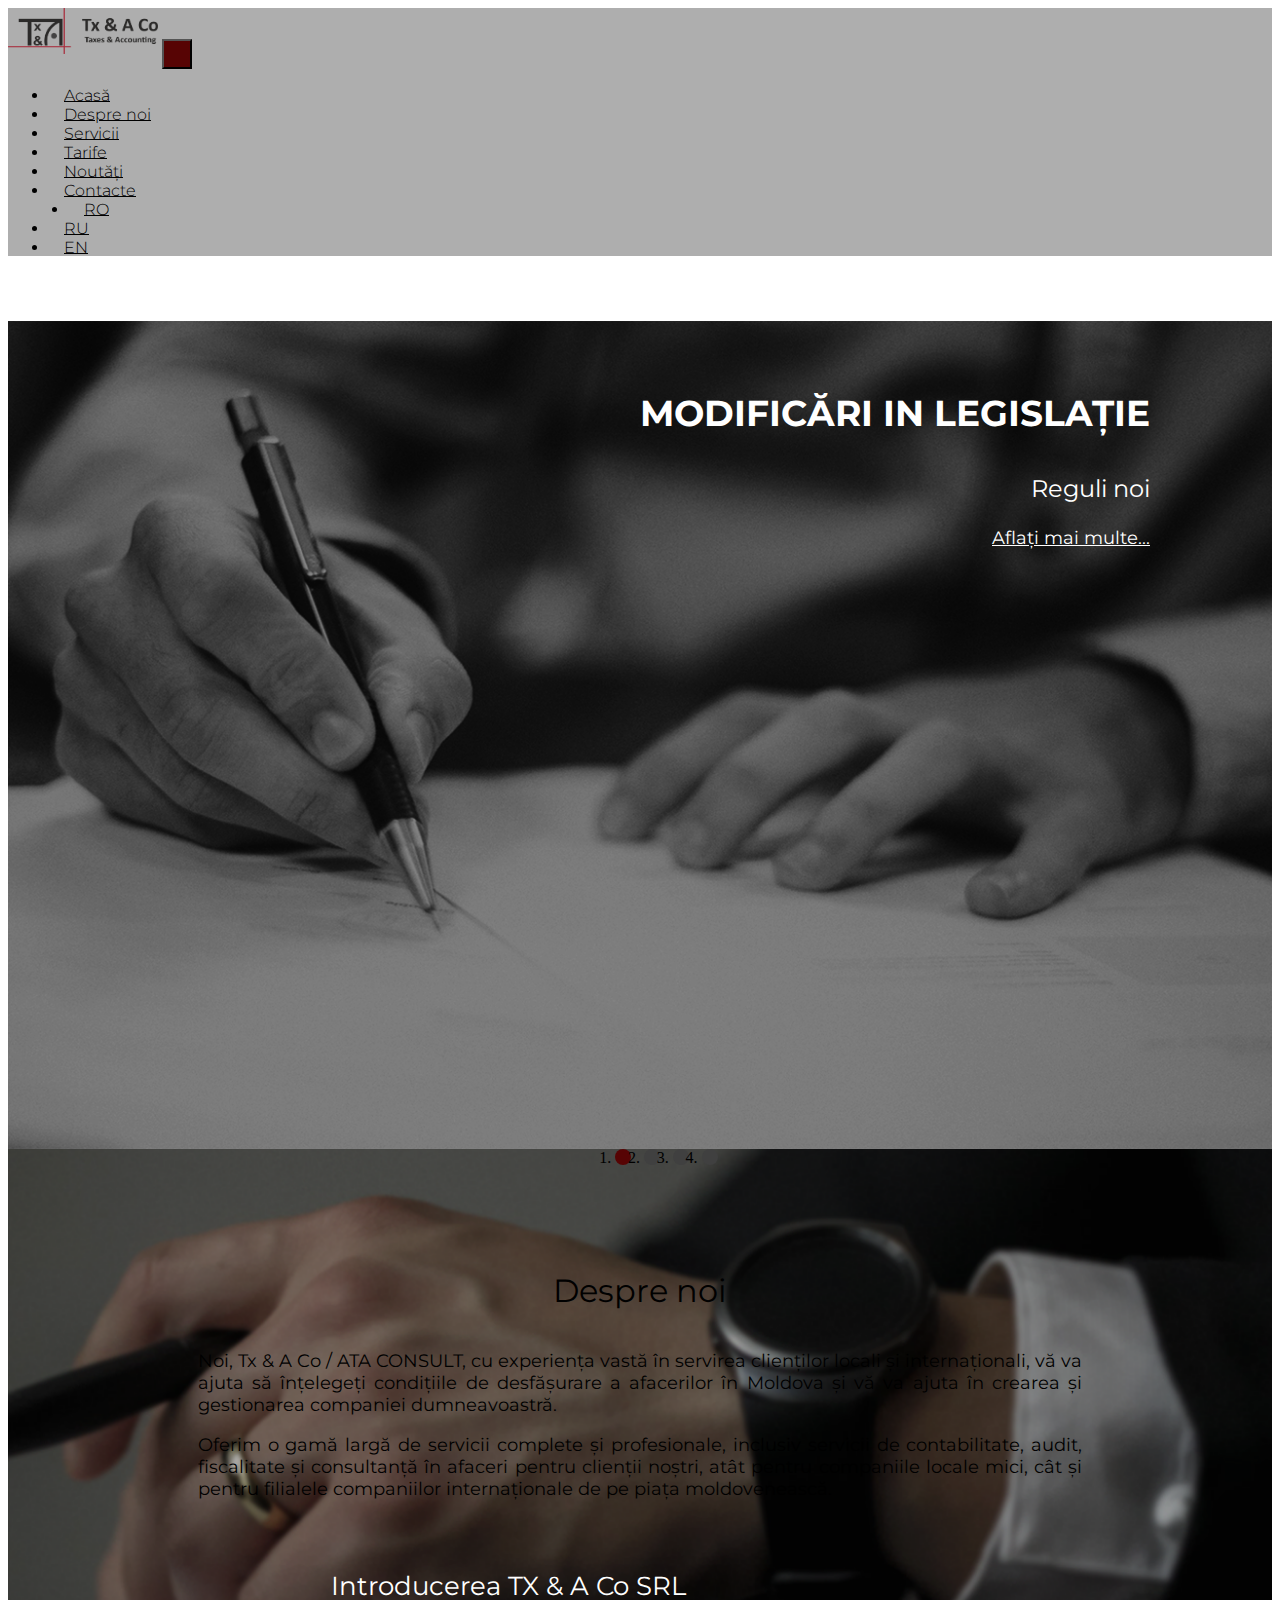
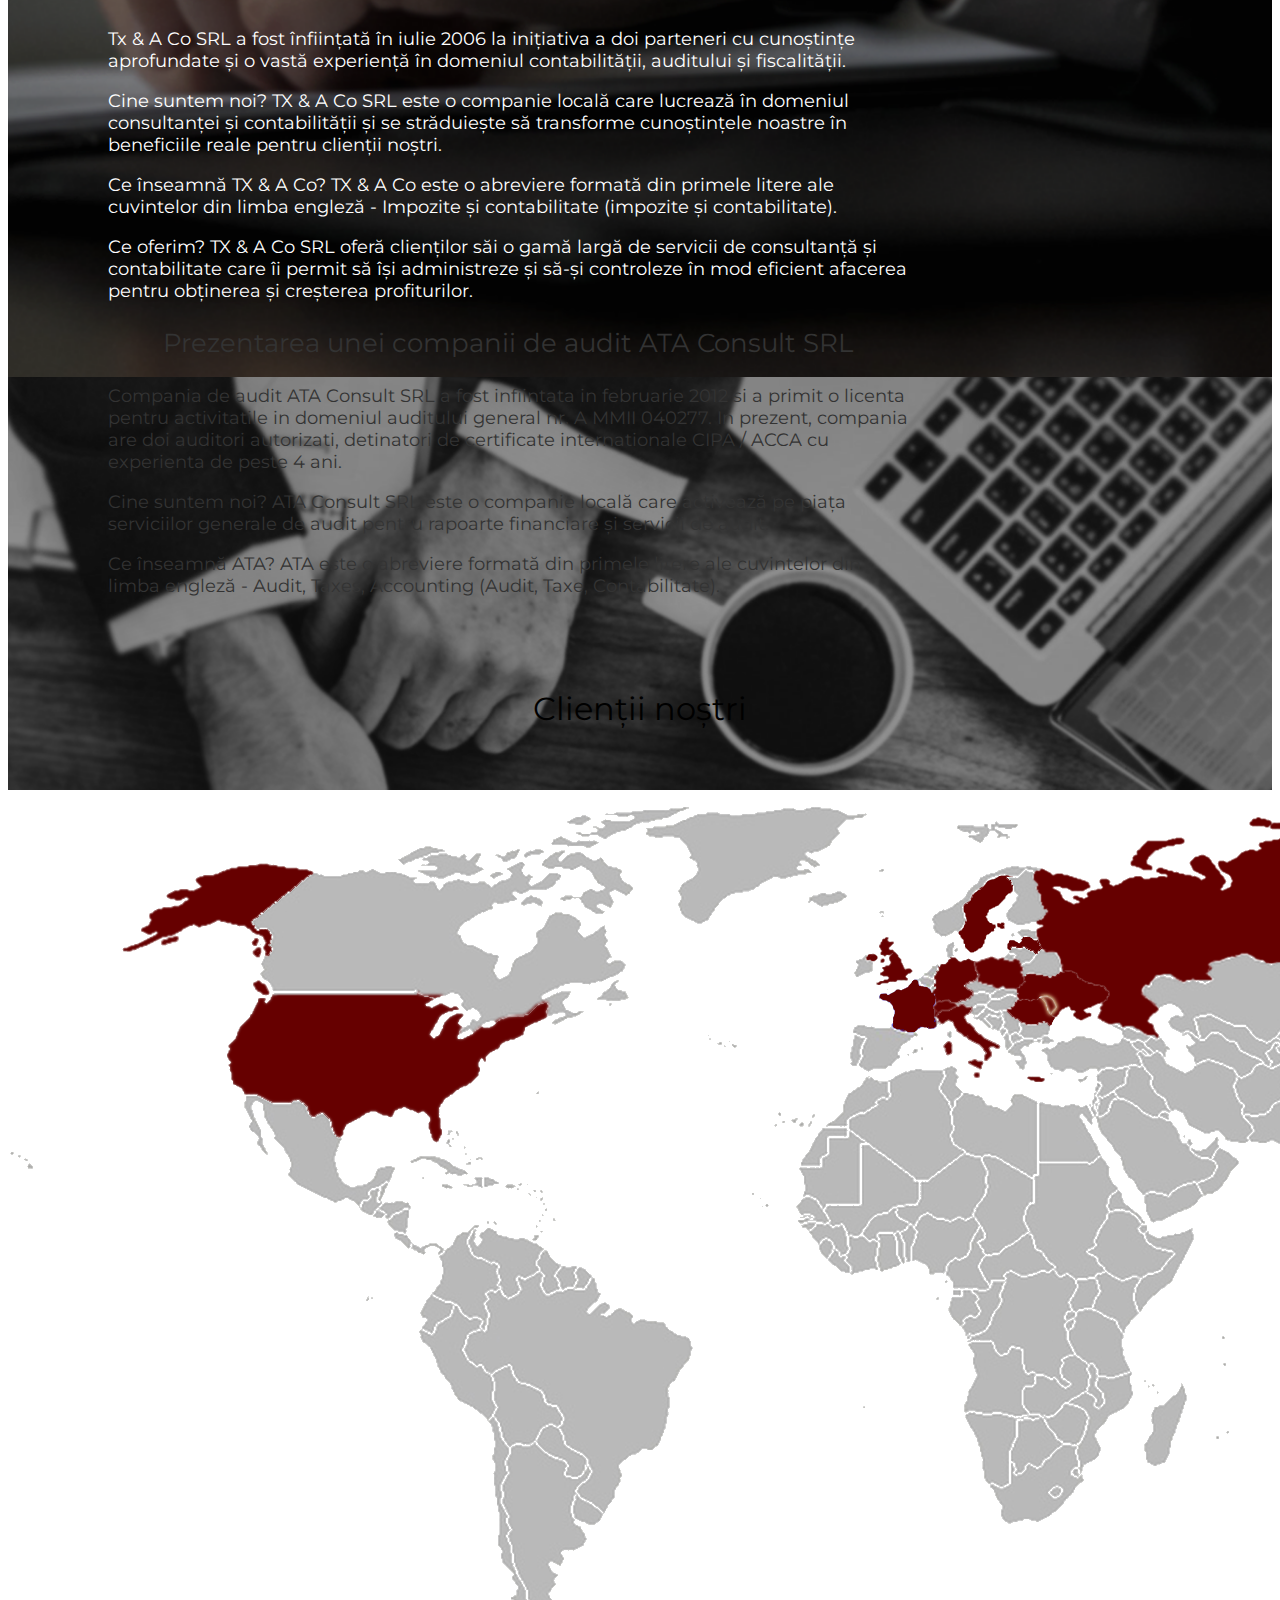
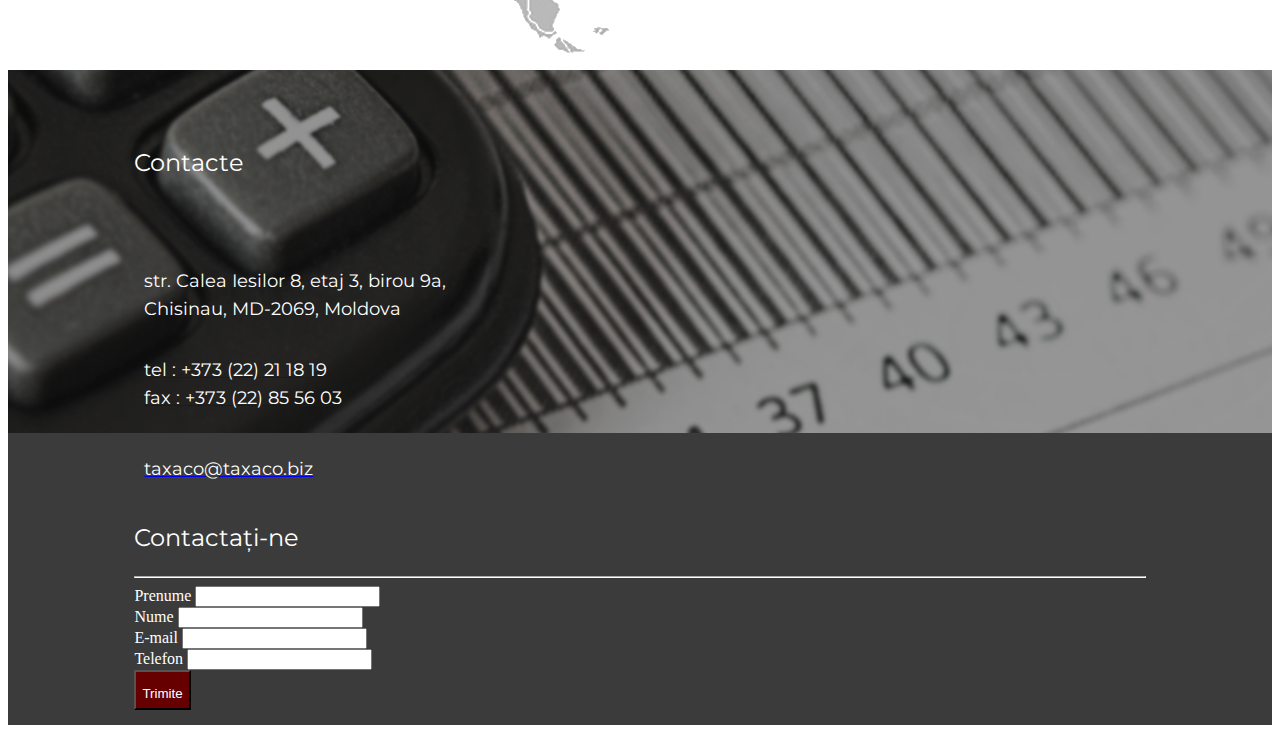
<file: index.html>
<!DOCTYPE html>
<html lang="en" xmlns="http://www.w3.org/1999/html">
<head>
    <meta charset="UTF-8">
    <title>Taxaco</title>
    <meta name="viewport" content="width=device-width, initial-scale=1, shrink-to-fit=no">
    <meta property="og:title" content="Taxaco" />
    <meta property="og:type" content=" Audit, Taxes, Accounting" />
    <meta property="og:url" content="http://taxaco.md" />
    <meta property="og:image" content="img/logo.png" />
    <link rel="apple-touch-icon" sizes="180x180" href="img/fav-icon/apple-touch-icon.png">
    <link rel="icon" type="image/png" sizes="32x32" href="img/fav-icon/favicon-32x32.png">
    <link rel="icon" type="image/png" sizes="16x16" href="img/fav-icon/favicon-16x16.png">
    <meta name="msapplication-TileColor" content="#da532c">
    <meta name="theme-color" content="#ffffff">
    <link rel="stylesheet" href="css/style.css">
    <link rel="stylesheet"  href="css/carousel.css" rel="stylesheet" type="text/css" >
    <link rel="stylesheet" href="css/animate.css">
    <link rel="stylesheet" href="https://stackpath.bootstrapcdn.com/bootstrap/4.1.0/css/bootstrap.min.css"
          integrity="sha384-9gVQ4dYFwwWSjIDZnLEWnxCjeSWFphJiwGPXr1jddIhOegiu1FwO5qRGvFXOdJZ4" crossorigin="anonymous">
    <link rel="stylesheet" href="https://use.fontawesome.com/releases/v5.0.13/css/all.css" integrity="sha384-DNOHZ68U8hZfKXOrtjWvjxusGo9WQnrNx2sqG0tfsghAvtVlRW3tvkXWZh58N9jp" crossorigin="anonymous">
</head>
<body id="page-top">
<nav class="navbar navbar-expand-lg fixed-top " id="mainNav">
    <div class="container">
        <a class="navbar-brand js-scroll-trigger" href="#page-top"><img src="img/logo.png"  alt="logo"></a>
        <button class="navbar-toggler" type="button" data-toggle="collapse" data-target="#navbarResponsive"
                aria-controls="navbarResponsive" aria-expanded="false" aria-label="Toggle navigation">
            <i class="fa fa-bars"></i>
        </button>
        <div class="collapse navbar-collapse" id="navbarResponsive">
            <ul class="navbar-nav ml-auto">
                <li class="nav-item">
                    <a class="nav-link js-scroll-trigger" href="index.html"  data-localizable="menu-home"></a>
                </li>
                <li class="nav-item">
                    <a class="nav-link js-scroll-trigger" href="index.html#phantom" data-localizable="menu-about"></a>
                </li>
                <li class="nav-item">
                    <a class="nav-link js-scroll-trigger" href="services.html" data-localizable="menu-services"></a>
                </li>
                <li class="nav-item">
                    <a class="nav-link js-scroll-trigger" href="pricing.html" data-localizable="menu-pricing"></a>
                </li>
                <li class="nav-item">
                    <a class="nav-link js-scroll-trigger" href="news.html" data-localizable="menu-news"></a>
                </li>
                <li class="nav-item">
                    <a class="nav-link js-scroll-trigger" href="contacts.html" data-localizable="menu-contacts"></a>
                </li>
                <li class="nav-item languages">
                    <a href="#" class="btn-switch-language mybtn  nav-link" data-lang="ro">RO</a>
                </li>
                <li class="nav-item">
                    <a href="#" class="btn-switch-language mybtn nav-link" data-lang="ru">RU</a>
                </li>
                <li class="nav-item">
                    <a href="#" class="btn-switch-language mybtn nav-link" data-lang="en">EN</a>
                </li>
            </ul>
        </div>
    </div>
</nav>

<main>
    <div id="cw-main-carousel-id" class="carousel cw-carousel slide" data-ride="carousel">
        <div class="carousel-inner">
            <div class="carousel-item active">
                <div class="cw-img-container">
                    <img src="img/header-image-1.png">
                </div>
            </div>
            <div class="carousel-item">
                <div class="cw-img-container">
                    <img src="img/header-image-2.png">
                </div>
            </div>
            <div class="carousel-item">
                <div class="cw-img-container">
                    <img src="img/header-image-3.png">
                </div>
            </div>
            <div class="carousel-item">
                <div class="cw-img-container">
                    <img src="img/header-image-4.png">
                </div>
            </div>
        </div>
        <div class="cw-carousel--common-layer">
            <div class="cw-carousel--common-layer__container">
                <div class="labels">
                    <div class="labels-background">
                    <p class="title" data-localizable="main-mini-news-label-1"></p>
                    <p class="summary" data-localizable="main-mini-news-label-2"></p>
                    <a class="main-href" data-localizable="main-mini-news-label-3" href="news.html" ></a>
                    </div>
                </div>
            </div>
        </div>
        <ol class="carousel-indicators">
            <li data-target="#cw-main-carousel-id" data-slide-to="0" class="active">
            <li data-target="#cw-main-carousel-id" data-slide-to="1"></li>
            <li data-target="#cw-main-carousel-id" data-slide-to="2"></li>
            <li data-target="#cw-main-carousel-id" data-slide-to="3"></li>
        </ol>
    </div>
</main>

<section id="phantom">

</section>

<section id="about">
    <div class="container-about">
        <div class="col-12">
            <p class="about-title" data-localizable="about-title"></p>
        </div>
        <div class="col-12">
            <p class="about-text-1" data-localizable="about-text-1"></p>
        </div>
        <div class="col-12">
            <p class="about-text-2" data-localizable="about-text-2"></p>
        </div>
    </div>
</section>

<section id="presentation">
    <div class="container-fluid">
        <div class="row">
            <div class="col-md-6 presentation-1">
                <div class="container-presentation">
                    <p class="presentation-main" data-localizable="presentation-main-1"></p>
                    <p class="text-presentation" data-localizable="text-presentation-1-label-1"></p>
                    <p class="text-presentation" data-localizable="text-presentation-1-label-2"></p>
                    <p class="text-presentation" data-localizable="text-presentation-1-label-3"></p>
                    <p class="text-presentation" data-localizable="text-presentation-1-label-4"></p>
                </div>
            </div>
            <div class="col-md-6 presentation-2">
                <div class="container-presentation">
                    <p class="presentation-main-2" data-localizable="presentation-main-2"></p>
                    <p class="text-presentation-2" data-localizable="text-presentation-2-label-1"></p>
                    <p class="text-presentation-2" data-localizable="text-presentation-2-label-2"></p>
                    <p class="text-presentation-2" data-localizable="text-presentation-2-label-3"></p>
                </div>
            </div>
        </div>
    </div>
</section>

<section id="clients">
    <div class="container-about">
        <div class="col-12">
            <p class="about-title" data-localizable="clients-title"></p>
        </div>
    </div>
</section>

<map>
    <div class="col-12 map-container">
        <img class="map" src="img/map.png">
    </div>
    <div class="col-12 strip"></div>
</map>

<footer>
    <div class="container-presentation">
        <div class="container-fluid">
        <div class="row justify-content-between">

            <div class="col-md-5">
                <p class="footer-label-1" data-localizable="footer-label-1"></p>
                <hr>
                <div class="container-fluid">
                    <div class="row address">
                        <i class="fas fa-map-marker-alt"></i>
                        <div class="address-lines">
                            <p class="address-text" data-localizable="address-footer"></p>
                            <p class="address-text" data-localizable="address-footer-plus"></p>
                        </div>
                    </div>
                    <div class="row phone">
                        <i class="fas fa-phone"></i>
                        <div class="address-lines">
                            <a href="tel:37322211819"><p class="address-text"  data-localizable="phone-footer"></p></a>
                            <a href="tel:37322855603"><p class="address-text" data-localizable="phone-footer-plus"></p></a>
                        </div>
                    </div>
                    <div class="row mail">
                        <i class="far fa-envelope"></i>
                        <div class="mail-footer">
                            <a href="mailto:taxaco@taxaco.biz"><p class="address-text" data-localizable="mail-footer"></p></a>
                        </div>
                    </div>
                </div>
            </div>
            <div class="col-md-6">
                <p class="footer-label-1" data-localizable="footer-label-2"></p>
                <hr>
                <form role="form" id="contactForm">
                    <div class="form-row">
                        <div class="form-group col-md-6">
                            <label for="name" class="form-notes" data-localizable="form-name"></label>
                            <input type="text" class="form-control" id="name" >
                        </div>
                        <div class="form-group col-md-6">
                            <label for="surname" class="form-notes" data-localizable="form-surname"></label>
                            <input type="text" class="form-control" id="surname" >
                        </div>
                    </div>
                    <div class="form-row">
                        <div class="form-group col-md-6">
                            <label for="email" class="form-notes" data-localizable="form-email"></label>
                            <input type="email" class="form-control" id="email" >
                        </div>
                        <div class="form-group col-md-6" >
                            <label for="phone" class="form-notes" data-localizable="form-phone"></label>
                            <input type="number" class="form-control" id="phone" >
                        </div>
                    </div>
                    <button id="form-submit" type="submit" class="btn  btnform"><p data-localizable="main-send"></p></button>
                    <div id="msgSubmit" class="h3 text-center hidden"></div>
                    <div class="clearfix"></div>
                </form>
            </div>
        </div>
        </div>
    </div>
</footer>






<script src="https://code.jquery.com/jquery-3.1.1.min.js"></script>
<script src="https://cdnjs.cloudflare.com/ajax/libs/popper.js/1.12.9/umd/popper.min.js" integrity="sha384-ApNbgh9B+Y1QKtv3Rn7W3mgPxhU9K/ScQsAP7hUibX39j7fakFPskvXusvfa0b4Q" crossorigin="anonymous"></script>
<script src="https://maxcdn.bootstrapcdn.com/bootstrap/4.0.0/js/bootstrap.min.js" integrity="sha384-JZR6Spejh4U02d8jOt6vLEHfe/JQGiRRSQQxSfFWpi1MquVdAyjUar5+76PVCmYl" crossorigin="anonymous"></script>
<script src="vendor/jquery-easing/jquery.easing.min.js"></script>
<script src="js/scroll.js"></script>
<script src="js/carousel.js"></script>
<script src="js/jqBootstrapValidation.js"></script>
<script src="js/lang-control.js"></script>
<script src="js/validator.min.js"></script>
<script src="js/contact.js"></script>
<script src="js/slick.js" type="text/javascript" charset="utf-8"></script>

<script type="text/javascript">
    $(document).ready(function(){
        $('.customer-logos').slick({
            slidesToShow: 6,
            slidesToScroll: 1,
            autoplay: true,
            autoplaySpeed: 1000,
            arrows: false,
            dots: false,
            pauseOnHover: false,
            responsive: [{
                breakpoint: 768,
                settings: {
                    slidesToShow: 4
                }
            }, {
                breakpoint: 520,
                settings: {
                    slidesToShow: 3
                }
            }]
        });
    });
</script>
</body>
</html>
</file>
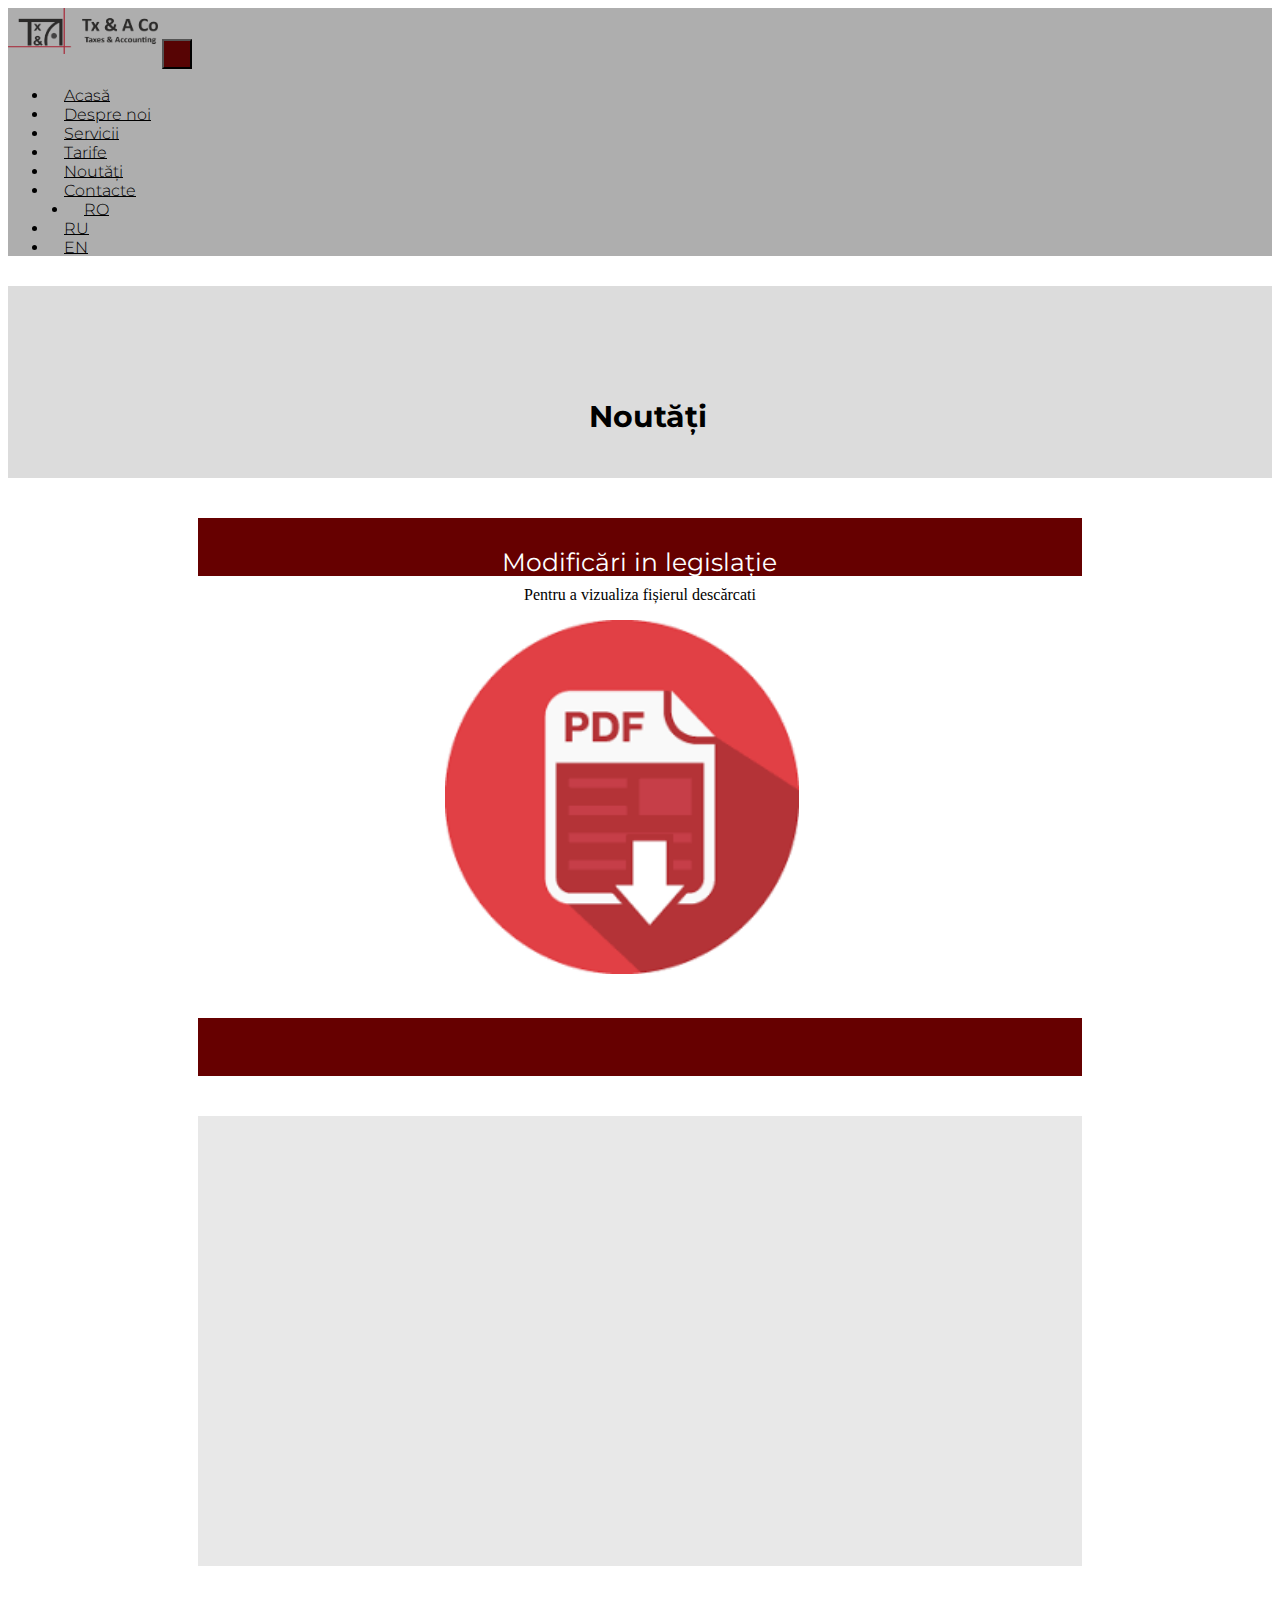
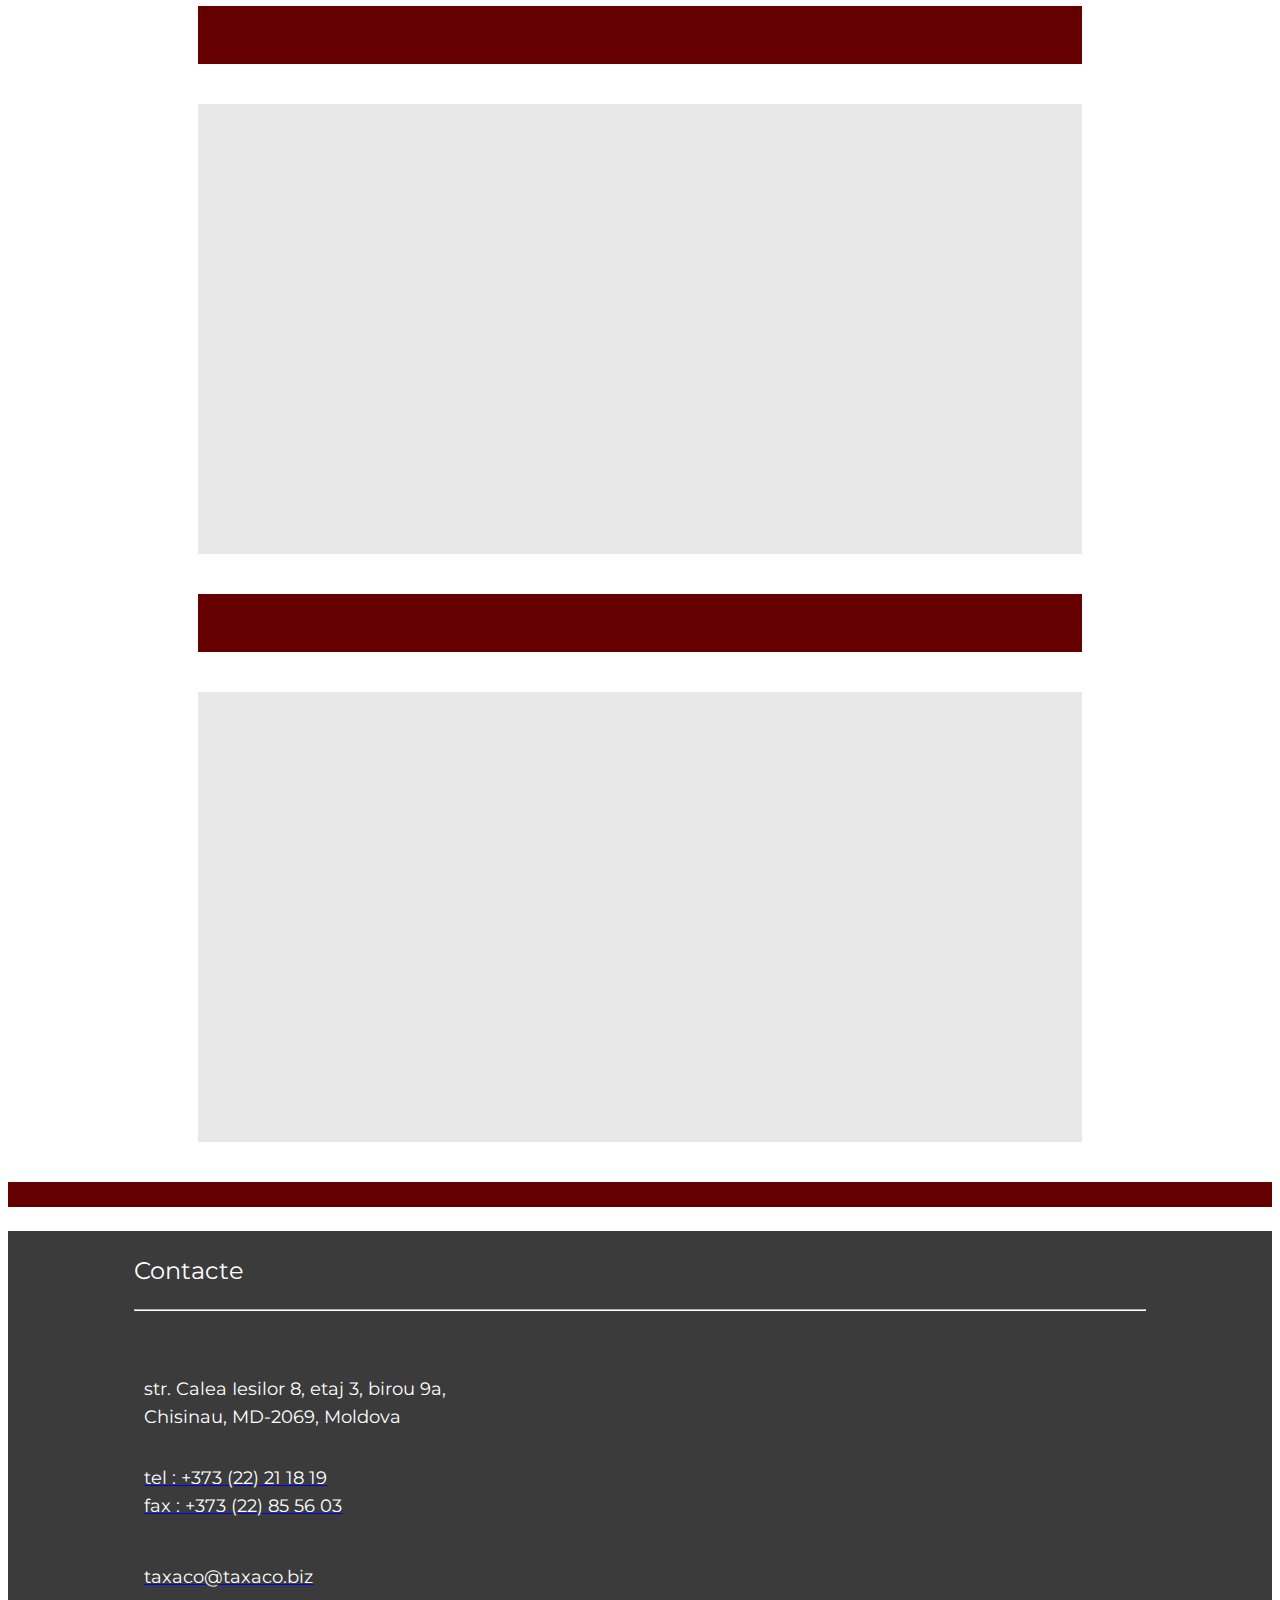
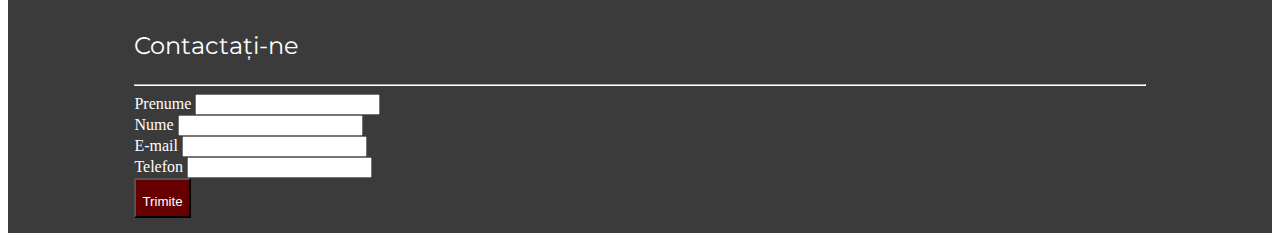
<file: news.html>
<!DOCTYPE html>
<html lang="en" xmlns="http://www.w3.org/1999/html">
<head>
    <meta charset="UTF-8">
    <title>News</title>
    <meta name="viewport" content="width=device-width, initial-scale=1, shrink-to-fit=no">
    <meta property="og:title" content="Taxaco" />
    <meta property="og:type" content=" Audit, Taxes, Accounting" />
    <meta property="og:url" content="http://taxaco.md" />
    <meta property="og:image" content="img/logo.png" />
    <link rel="apple-touch-icon" sizes="180x180" href="img/fav-icon/apple-touch-icon.png">
    <link rel="icon" type="image/png" sizes="32x32" href="img/fav-icon/favicon-32x32.png">
    <link rel="icon" type="image/png" sizes="16x16" href="img/fav-icon/favicon-16x16.png">
    <meta name="msapplication-TileColor" content="#da532c">
    <meta name="theme-color" content="#ffffff">
    <link rel="stylesheet" href="css/style.css">
    <link rel="stylesheet"  href="css/carousel.css" rel="stylesheet" type="text/css" >
    <link rel="stylesheet" href="https://stackpath.bootstrapcdn.com/bootstrap/4.1.0/css/bootstrap.min.css"
          integrity="sha384-9gVQ4dYFwwWSjIDZnLEWnxCjeSWFphJiwGPXr1jddIhOegiu1FwO5qRGvFXOdJZ4" crossorigin="anonymous">
    <link rel="stylesheet" href="https://use.fontawesome.com/releases/v5.0.13/css/all.css" integrity="sha384-DNOHZ68U8hZfKXOrtjWvjxusGo9WQnrNx2sqG0tfsghAvtVlRW3tvkXWZh58N9jp" crossorigin="anonymous">
</head>
<body id="page-top">
<nav class="navbar navbar-expand-lg fixed-top " id="mainNav">
    <div class="container">
        <a class="navbar-brand js-scroll-trigger" href="index.html"><img src="img/logo.png"  alt="logo"></a>
        <button class="navbar-toggler" type="button" data-toggle="collapse" data-target="#navbarResponsive"
                aria-controls="navbarResponsive" aria-expanded="false" aria-label="Toggle navigation">
            <i class="fa fa-bars"></i>
        </button>
        <div class="collapse navbar-collapse" id="navbarResponsive">
            <ul class="navbar-nav ml-auto">
                <li class="nav-item">
                    <a class="nav-link js-scroll-trigger" href="index.html"  data-localizable="menu-home"></a>
                </li>
                <li class="nav-item">
                    <a class="nav-link js-scroll-trigger" href="index.html#phantom" data-localizable="menu-about"></a>
                </li>
                <li class="nav-item">
                    <a class="nav-link js-scroll-trigger" href="services.html" data-localizable="menu-services"></a>
                </li>
                <li class="nav-item">
                    <a class="nav-link js-scroll-trigger" href="pricing.html" data-localizable="menu-pricing"></a>
                </li>
                <li class="nav-item">
                    <a class="nav-link js-scroll-trigger" href="" data-localizable="menu-news"></a>
                </li>
                <li class="nav-item">
                    <a class="nav-link js-scroll-trigger" href="contacts.html" data-localizable="menu-contacts"></a>
                </li>
                <li class="nav-item languages">
                    <a href="#" class="btn-switch-language mybtn  nav-link" data-lang="ro">RO</a>
                </li>
                <li class="nav-item">
                    <a href="#" class="btn-switch-language mybtn nav-link" data-lang="ru">RU</a>
                </li>
                <li class="nav-item">
                    <a href="#" class="btn-switch-language mybtn nav-link" data-lang="en">EN</a>
                </li>
            </ul>
        </div>
    </div>
</nav>

<section>
    <div class="col-12 services-main">
        <p class="services-main-label" data-localizable="news-main-label"></p>
    </div>
</section>

<section>
    <div class="container-about">
        <div class="col-md-12 news-name">
            <p class="news-name-text" data-localizable="news-label-1"></p>
        </div>
        <div class="col-md-12" >
            <object data="pdf/Law_Change.pdf" type="application/pdf" width="100%" height="700vh" style= "margin-top: 10px; text-align: center">
                <p class="news-error" data-localizable="download-pdf"></p>
                <a download="pdf/1.pdf" href="pdf/Law_Change.pdf" title="ImageName">
                    <img alt="ImageName" src="img/pdf-icon.png" style="width: 40%;margin-left: 28%">
                </a>
            </object>
        </div>
        <div class="col-md-12 news-name">
            <p class="news-name-text" data-localizable="news-label-2"></p>
        </div>
        <div class="col-md-12 news-content">
            <!--Enter object tag here</p>-->

        </div>

        <div class="col-md-12 news-name">
            <p class="news-name-text" data-localizable="news-label-3"></p>
        </div>
        <div class="col-md-12 news-content">
            <!--Enter object tag here</p>-->
        </div>

        <div class="col-md-12 news-name">
            <p class="news-name-text" data-localizable="news-label-4"></p>
        </div>
        <div class="col-md-12 news-content">
            <!--Enter object tag here</p>-->
        </div>
    </div>
</section>

<section>
    <div class="col-12 strip"></div>
</section>

<footer>
    <div class="container-presentation">
        <div class="container-fluid">
            <div class="row justify-content-between">

                <div class="col-md-5">
                    <p class="footer-label-1" data-localizable="footer-label-1"></p>
                    <hr>
                    <div class="container-fluid">
                        <div class="row address">
                            <i class="fas fa-map-marker-alt"></i>
                            <div class="address-lines">
                                <p class="address-text" data-localizable="address-footer"></p>
                                <p class="address-text" data-localizable="address-footer-plus"></p>
                            </div>
                        </div>
                        <div class="row phone">
                            <i class="fas fa-phone"></i>
                            <div class="address-lines">
                                <a href="tel:37322211819"><p class="address-text"  data-localizable="phone-footer"></p></a>
                                <a href="tel:37322855603"><p class="address-text" data-localizable="phone-footer-plus"></p></a>
                            </div>
                        </div>
                        <div class="row mail">
                            <i class="far fa-envelope"></i>
                            <div class="mail-footer">
                                <a href="mailto:taxaco@taxaco.biz"><p class="address-text" data-localizable="mail-footer"></p></a>
                            </div>
                        </div>
                    </div>
                </div>
                <div class="col-md-6">
                    <p class="footer-label-1" data-localizable="footer-label-2"></p>
                    <hr>
                    <form role="form" id="contactForm">
                        <div class="form-row">
                            <div class="form-group col-md-6">
                                <label for="name" class="form-notes" data-localizable="form-name"></label>
                                <input type="text" class="form-control" id="name" >
                            </div>
                            <div class="form-group col-md-6">
                                <label for="surname" class="form-notes" data-localizable="form-surname"></label>
                                <input type="text" class="form-control" id="surname" >
                            </div>
                        </div>
                        <div class="form-row">
                            <div class="form-group col-md-6">
                                <label for="email" class="form-notes" data-localizable="form-email"></label>
                                <input type="email" class="form-control" id="email" >
                            </div>
                            <div class="form-group col-md-6" >
                                <label for="phone" class="form-notes" data-localizable="form-phone"></label>
                                <input type="number" class="form-control" id="phone" >
                            </div>
                        </div>
                        <button id="form-submit" type="submit" class="btn  btnform"><p data-localizable="main-send"></p></button>
                        <div id="msgSubmit" class="h3 text-center hidden"></div>
                        <div class="clearfix"></div>
                    </form>
                </div>
            </div>
        </div>
    </div>
</footer>







<script src="https://code.jquery.com/jquery-3.1.1.min.js"></script>
<script src="https://cdnjs.cloudflare.com/ajax/libs/popper.js/1.12.9/umd/popper.min.js" integrity="sha384-ApNbgh9B+Y1QKtv3Rn7W3mgPxhU9K/ScQsAP7hUibX39j7fakFPskvXusvfa0b4Q" crossorigin="anonymous"></script>
<script src="https://maxcdn.bootstrapcdn.com/bootstrap/4.0.0/js/bootstrap.min.js" integrity="sha384-JZR6Spejh4U02d8jOt6vLEHfe/JQGiRRSQQxSfFWpi1MquVdAyjUar5+76PVCmYl" crossorigin="anonymous"></script>
<script src="vendor/jquery-easing/jquery.easing.min.js"></script>
<script src="js/scroll.js"></script>
<script src="js/jqBootstrapValidation.js"></script>
<script src="js/lang-control.js"></script>
<script src="js/validator.min.js"></script>
<script src="js/contact.js"></script>
<script src="js/slick.js" type="text/javascript" charset="utf-8"></script>
</body>
</html>
</file>
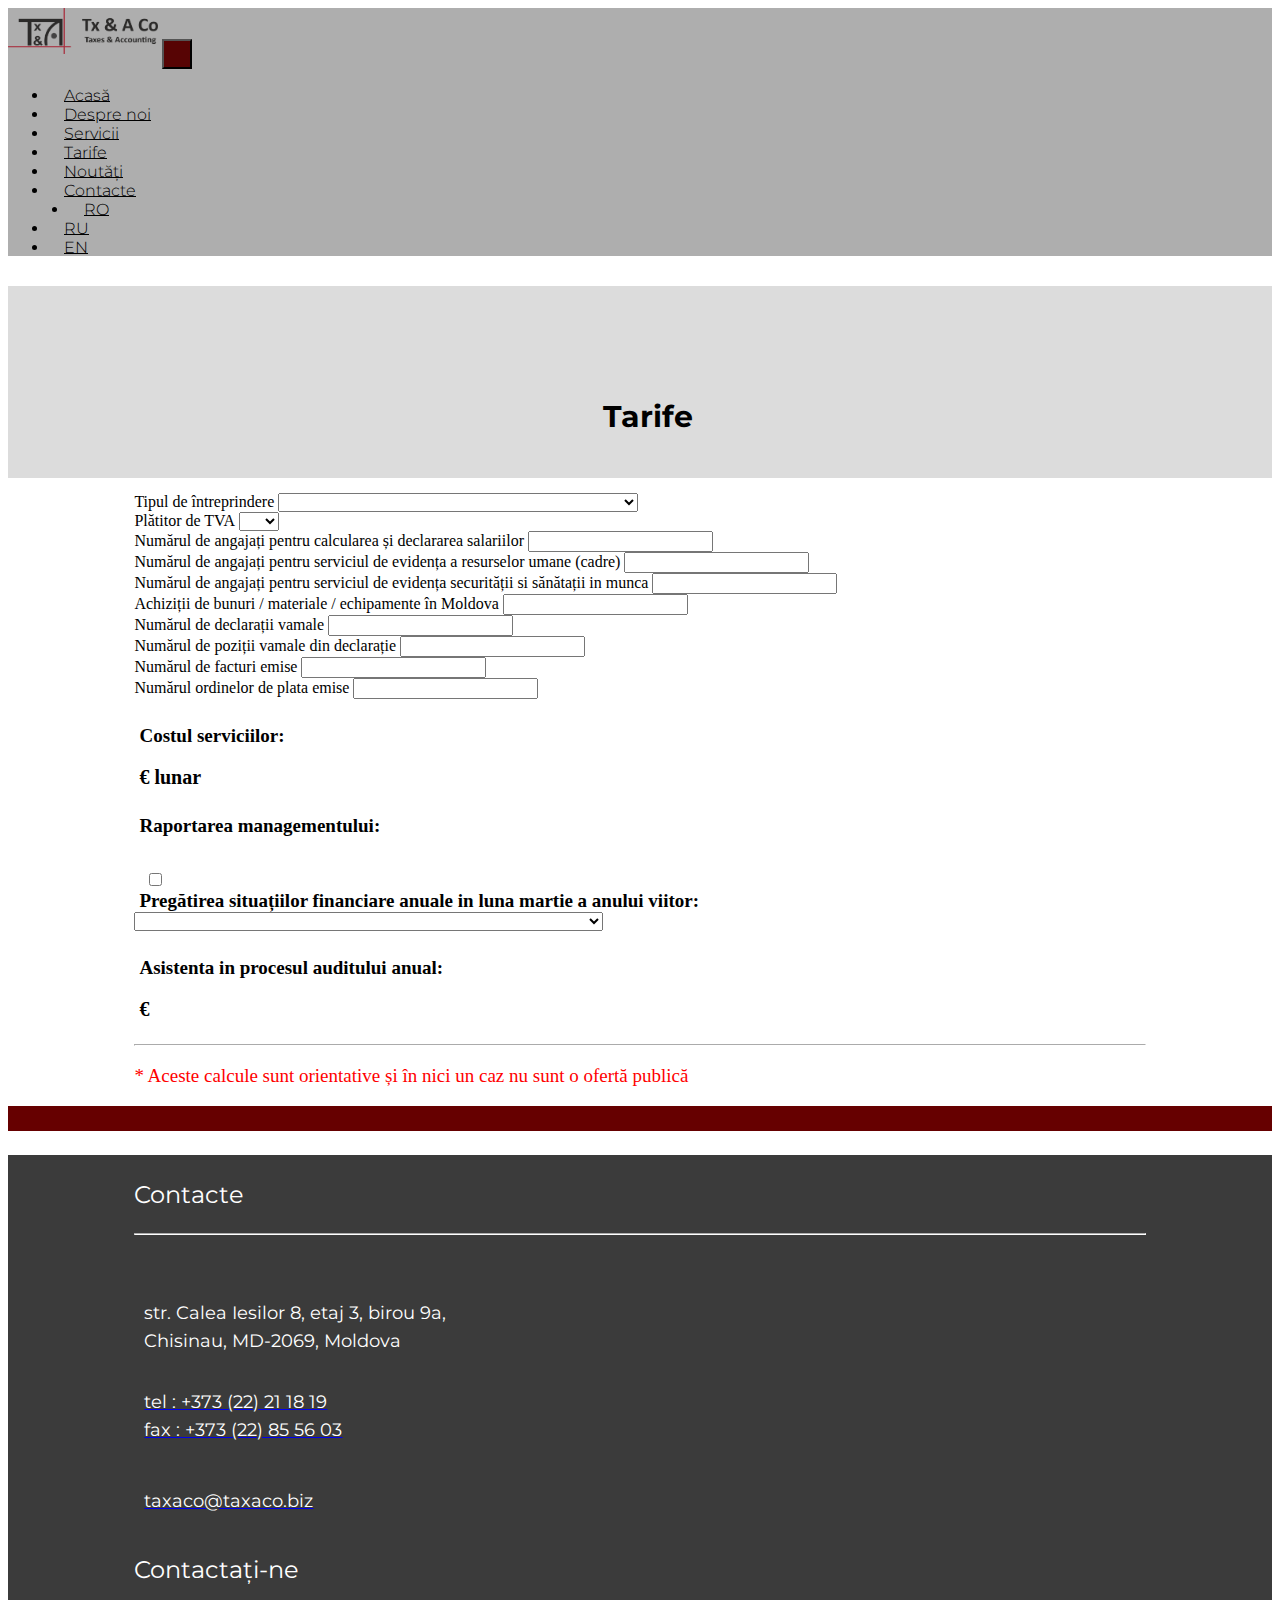
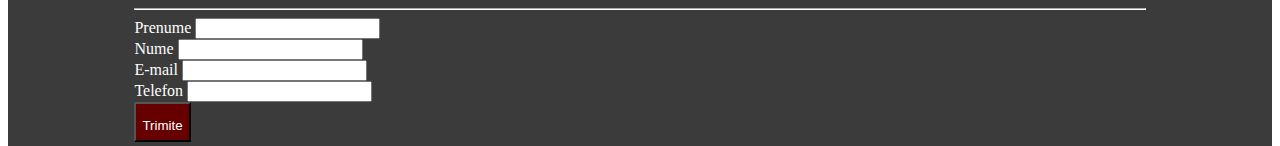
<file: pricing.html>
<!DOCTYPE html>
<html lang="en" xmlns="http://www.w3.org/1999/html">
<head>
    <meta charset="UTF-8">
    <title>Pricing</title>
    <meta name="viewport" content="width=device-width, initial-scale=1, shrink-to-fit=no">
    <meta property="og:title" content="Taxaco" />
    <meta property="og:type" content=" Audit, Taxes, Accounting" />
    <meta property="og:url" content="http://taxaco.md" />
    <meta property="og:image" content="img/logo.png" />
    <link rel="apple-touch-icon" sizes="180x180" href="img/fav-icon/apple-touch-icon.png">
    <link rel="icon" type="image/png" sizes="32x32" href="img/fav-icon/favicon-32x32.png">
    <link rel="icon" type="image/png" sizes="16x16" href="img/fav-icon/favicon-16x16.png">
    <meta name="msapplication-TileColor" content="#da532c">
    <meta name="theme-color" content="#ffffff">
    <link rel="stylesheet" href="css/style.css">
    <link rel="stylesheet"  href="css/carousel.css" rel="stylesheet" type="text/css" >
    <link rel="stylesheet" href="https://stackpath.bootstrapcdn.com/bootstrap/4.1.0/css/bootstrap.min.css"
          integrity="sha384-9gVQ4dYFwwWSjIDZnLEWnxCjeSWFphJiwGPXr1jddIhOegiu1FwO5qRGvFXOdJZ4" crossorigin="anonymous">
    <link rel="stylesheet" href="https://use.fontawesome.com/releases/v5.0.13/css/all.css" integrity="sha384-DNOHZ68U8hZfKXOrtjWvjxusGo9WQnrNx2sqG0tfsghAvtVlRW3tvkXWZh58N9jp" crossorigin="anonymous">
</head>
<body id="page-top">
<nav class="navbar navbar-expand-lg fixed-top " id="mainNav">
    <div class="container">
        <a class="navbar-brand js-scroll-trigger" href="index.html"><img src="img/logo.png"  alt="logo"></a>
        <button class="navbar-toggler" type="button" data-toggle="collapse" data-target="#navbarResponsive"
                aria-controls="navbarResponsive" aria-expanded="false" aria-label="Toggle navigation">
            <i class="fa fa-bars"></i>
        </button>
        <div class="collapse navbar-collapse" id="navbarResponsive">
            <ul class="navbar-nav ml-auto">
                <li class="nav-item">
                    <a class="nav-link js-scroll-trigger" href="index.html"  data-localizable="menu-home"></a>
                </li>
                <li class="nav-item">
                    <a class="nav-link js-scroll-trigger" href="index.html#phantom" data-localizable="menu-about"></a>
                </li>
                <li class="nav-item">
                    <a class="nav-link js-scroll-trigger" href="services.html" data-localizable="menu-services"></a>
                </li>
                <li class="nav-item">
                    <a class="nav-link js-scroll-trigger" href="" data-localizable="menu-pricing"></a>
                </li>
                <li class="nav-item">
                    <a class="nav-link js-scroll-trigger" href="news.html" data-localizable="menu-news"></a>
                </li>
                <li class="nav-item">
                    <a class="nav-link js-scroll-trigger" href="contacts.html" data-localizable="menu-contacts"></a>
                </li>
                <li class="nav-item languages">
                    <a href="#" class="btn-switch-language mybtn  nav-link" data-lang="ro">RO</a>
                </li>
                <li class="nav-item">
                    <a href="#" class="btn-switch-language mybtn nav-link" data-lang="ru">RU</a>
                </li>
                <li class="nav-item">
                    <a href="#" class="btn-switch-language mybtn nav-link" data-lang="en">EN</a>
                </li>
            </ul>
        </div>
    </div>
</nav>

<section>
    <div class="col-12 services-main">
        <p class="services-main-label" data-localizable="pricing-main-label"></p>
    </div>
</section>

<section class="Calculator">
    <div class="container-presentation">
        <form role="form" id="calcForm" oninput="calc()">
            <div class="container-fluid">
                <div class="form-row">
                    <div class="form-group col-6">
                        <label for="type" class="form-notes-calc-mini" data-localizable="form-type"></label>
                        <select  class="form-control" id="type">
                            <option type=""></option>
                            <option data-localizable="calc-form-type-label-1"></option>
                            <option data-localizable="calc-form-type-label-2"></option>
                            <option data-localizable="calc-form-type-label-3"></option>
                            <option data-localizable="calc-form-type-label-4"></option>
                            <option data-localizable="calc-form-type-label-5"></option>
                            <option data-localizable="calc-form-type-label-6"></option>
                        </select>
                    </div>
                    <div class="form-group col-6">
                        <label for="vat" class="form-notes-calc-mini" data-localizable="form-vat"></label>
                        <select class="form-control" id="vat">
                            <option type=""></option>
                            <option value="vat-1" data-localizable="calc-form-vat-label-1"></option>
                            <option value="vat-2" data-localizable="calc-form-vat-label-2"></option>
                        </select>
                    </div>
                </div>
            </div>

            <div class="container-fluid">
                <div class="form-row">
                    <div class="form-group col-md-6 xs-12">
                        <div class="form-group">
                            <label for="declaration" class="form-notes-calc-mini" data-localizable="form-declaration"></label>
                            <input type="number" class="form-control" id="declaration" min="0">
                        </div>
                    </div>

                    <div class="form-group col-md-6 xs-12">
                        <div class="form-group">
                            <label for="staff" class="form-notes-calc-mini" data-localizable="form-staff"></label>
                            <input type="number" class="form-control" id="staff" min="0">
                        </div>
                    </div>
                </div>
            </div>
            <div class="container-fluid">
                <div class="form-row">
                    <div class="form-group col-md-6 xs-12">
                        <div class="form-group">
                            <label for="security" class="form-notes-calc-mini" data-localizable="form-security"></label>
                            <input type="number" class="form-control" id="security" min="0">
                        </div>
                    </div>
                    <div class="form-group col-md-6 xs-12">
                        <div class="form-group">
                            <label for="shop" class="form-notes-calc-mini" data-localizable="form-shop"></label>
                            <input type="number" class="form-control" id="shop" min="0">
                        </div>
                    </div>
                </div>
            </div>
            <div class="container-fluid">
                <div class="form-row">
                    <div class="form-group col-md-6 xs-12">
                        <div class="form-group">
                            <label for="num-dec" class="form-notes-calc-mini" data-localizable="form-import-declaration-number"></label>
                            <input type="number" class="form-control" id="num-dec" min="0">
                        </div>
                    </div>

                    <div class="form-group col-md-6 xs-12">
                        <div class="form-group">
                            <label for="pos-dec" class="form-notes-calc-mini" data-localizable="form-import-declaration-positions"></label>
                            <input type="number" class="form-control" id="pos-dec" min="0">
                        </div>
                    </div>
                </div>
            </div>

            <div class="container-fluid">
                <div class="form-row">
                    <div class="form-group col-md-6 xs-12">
                        <div class="form-group">
                            <label for="invoice" class="form-notes-calc-mini" data-localizable="form-invoice"></label>
                            <input type="number" class="form-control" id="invoice" min="0">
                        </div>
                    </div>
                    <div class="form-group col-md-6 xs-12">
                        <div class="form-group">
                            <label for="payment" class="form-notes-calc-mini" data-localizable="form-payment"></label>
                            <input type="number" class="form-control" id="payment" min="0">
                        </div>
                    </div>
                </div>
            </div>
            <div class="col-12">
                  <p class="form-notes-calc-final" data-localizable="price-result-1"></p>
                <output class="money money-output" id="result1"></output><span class="money" data-localizable="money-month"></span>
            </div>
            <div class="col-12" style="margin-top: 10px">
                <div class="container-fluid">
                    <div class="row">
                        <p class="form-notes-calc-final" data-localizable="price-result-2"></p>
                            <input type="checkbox" id="money-1"  class="input-money">
                    </div>
                </div>
                <div class="container-fluid">
                    <div class="row">
                        <output class="money money-output money-add" id="result2" style = "display: none;"></output><span id="result2-euro"  class="money-add" style = "display: none;" > &#8364;</span>
                    </div>
                </div>
            </div>
            <div class="col-12">
                    <label for="tax" class="form-notes-calc-final" data-localizable="price-result-3"></label>
                        <select class="form-control" id="tax">
                            <option type=""></option>
                            <option value="1" data-localizable="tax-1"></option>
                            <option value="2" data-localizable="tax-2" ></option>
                            <option value="3" data-localizable="tax-3" ></option>
                        </select>
            </div>
            <div class="col-12">
                <div class="container-fluid">
                    <div class="row">
                        <output class="money money-output money-add-2" id="march50" style = "display: none;"></output><span id="march50-euro"  class="money-add-2" style = "display: none;" > &#8364;</span>
                        <output class="money money-output money-add-2" id="march100" style = "display: none;"></output><span id="march100-euro" class="money-add-2" style = "display: none;" > &#8364;</span>
                    </div>
                </div>
            </div>
            <div class="col-12" style="padding-bottom: 15px">
                <p class="form-notes-calc-final" data-localizable="price-30"></p>
                <output class="money money-output" id="year-30"></output><span class="money"> &#8364;</span>
            </div>
            <hr>
            <div class="col-12">
                <p class="form-notes-calc" data-localizable="price-warning" style="color: red"></p>
            </div>
        </form>
    </div>
</section>

<section>
    <div class="col-12 strip"></div>
</section>

<footer>
    <div class="container-presentation">
        <div class="container-fluid">
            <div class="row justify-content-between">

                <div class="col-md-5">
                    <p class="footer-label-1" data-localizable="footer-label-1"></p>
                    <hr>
                    <div class="container-fluid">
                        <div class="row address">
                            <i class="fas fa-map-marker-alt"></i>
                            <div class="address-lines">
                                <p class="address-text" data-localizable="address-footer"></p>
                                <p class="address-text" data-localizable="address-footer-plus"></p>
                            </div>
                        </div>
                        <div class="row phone">
                            <i class="fas fa-phone"></i>
                            <div class="address-lines">
                                <a href="tel:37322211819"><p class="address-text"  data-localizable="phone-footer"></p></a>
                                <a href="tel:37322855603"><p class="address-text" data-localizable="phone-footer-plus"></p></a>
                            </div>
                        </div>
                        <div class="row mail">
                            <i class="far fa-envelope"></i>
                            <div class="mail-footer">
                                <a href="mailto:taxaco@taxaco.biz"><p class="address-text" data-localizable="mail-footer"></p></a>
                            </div>
                        </div>
                    </div>
                </div>
                <div class="col-md-6">
                    <p class="footer-label-1" data-localizable="footer-label-2"></p>
                    <hr>
                    <form role="form" id="contactForm">
                        <div class="form-row">
                            <div class="form-group col-md-6">
                                <label for="name" class="form-notes" data-localizable="form-name"></label>
                                <input type="text" class="form-control" id="name" >
                            </div>
                            <div class="form-group col-md-6">
                                <label for="surname" class="form-notes" data-localizable="form-surname"></label>
                                <input type="text" class="form-control" id="surname" >
                            </div>
                        </div>
                        <div class="form-row">
                            <div class="form-group col-md-6">
                                <label for="email" class="form-notes" data-localizable="form-email"></label>
                                <input type="email" class="form-control" id="email" >
                            </div>
                            <div class="form-group col-md-6" >
                                <label for="phone" class="form-notes" data-localizable="form-phone"></label>
                                <input type="number" class="form-control" id="phone" >
                            </div>
                        </div>
                        <button id="form-submit" type="submit" class="btn  btnform"><p data-localizable="main-send"></p></button>
                        <div id="msgSubmit" class="h3 text-center hidden"></div>
                        <div class="clearfix"></div>
                    </form>
                </div>
            </div>
        </div>
    </div>
</footer>

<script src="https://code.jquery.com/jquery-3.1.1.min.js"></script>
<script src="https://cdnjs.cloudflare.com/ajax/libs/popper.js/1.12.9/umd/popper.min.js" integrity="sha384-ApNbgh9B+Y1QKtv3Rn7W3mgPxhU9K/ScQsAP7hUibX39j7fakFPskvXusvfa0b4Q" crossorigin="anonymous"></script>
<script src="https://maxcdn.bootstrapcdn.com/bootstrap/4.0.0/js/bootstrap.min.js" integrity="sha384-JZR6Spejh4U02d8jOt6vLEHfe/JQGiRRSQQxSfFWpi1MquVdAyjUar5+76PVCmYl" crossorigin="anonymous"></script>
<script src="vendor/jquery-easing/jquery.easing.min.js"></script>
<script src="js/scroll.js"></script>
<script src="js/jqBootstrapValidation.js"></script>
<script src="js/lang-control.js"></script>
<script src="js/validator.min.js"></script>
<script src="js/calculator.js"></script>
<script src="js/contact.js"></script>
<script src="js/money-select.js"></script>

<script src="js/money-change.js"></script>

<script src="js/slick.js" type="text/javascript" charset="utf-8"></script>
</body>
</html>
</file>
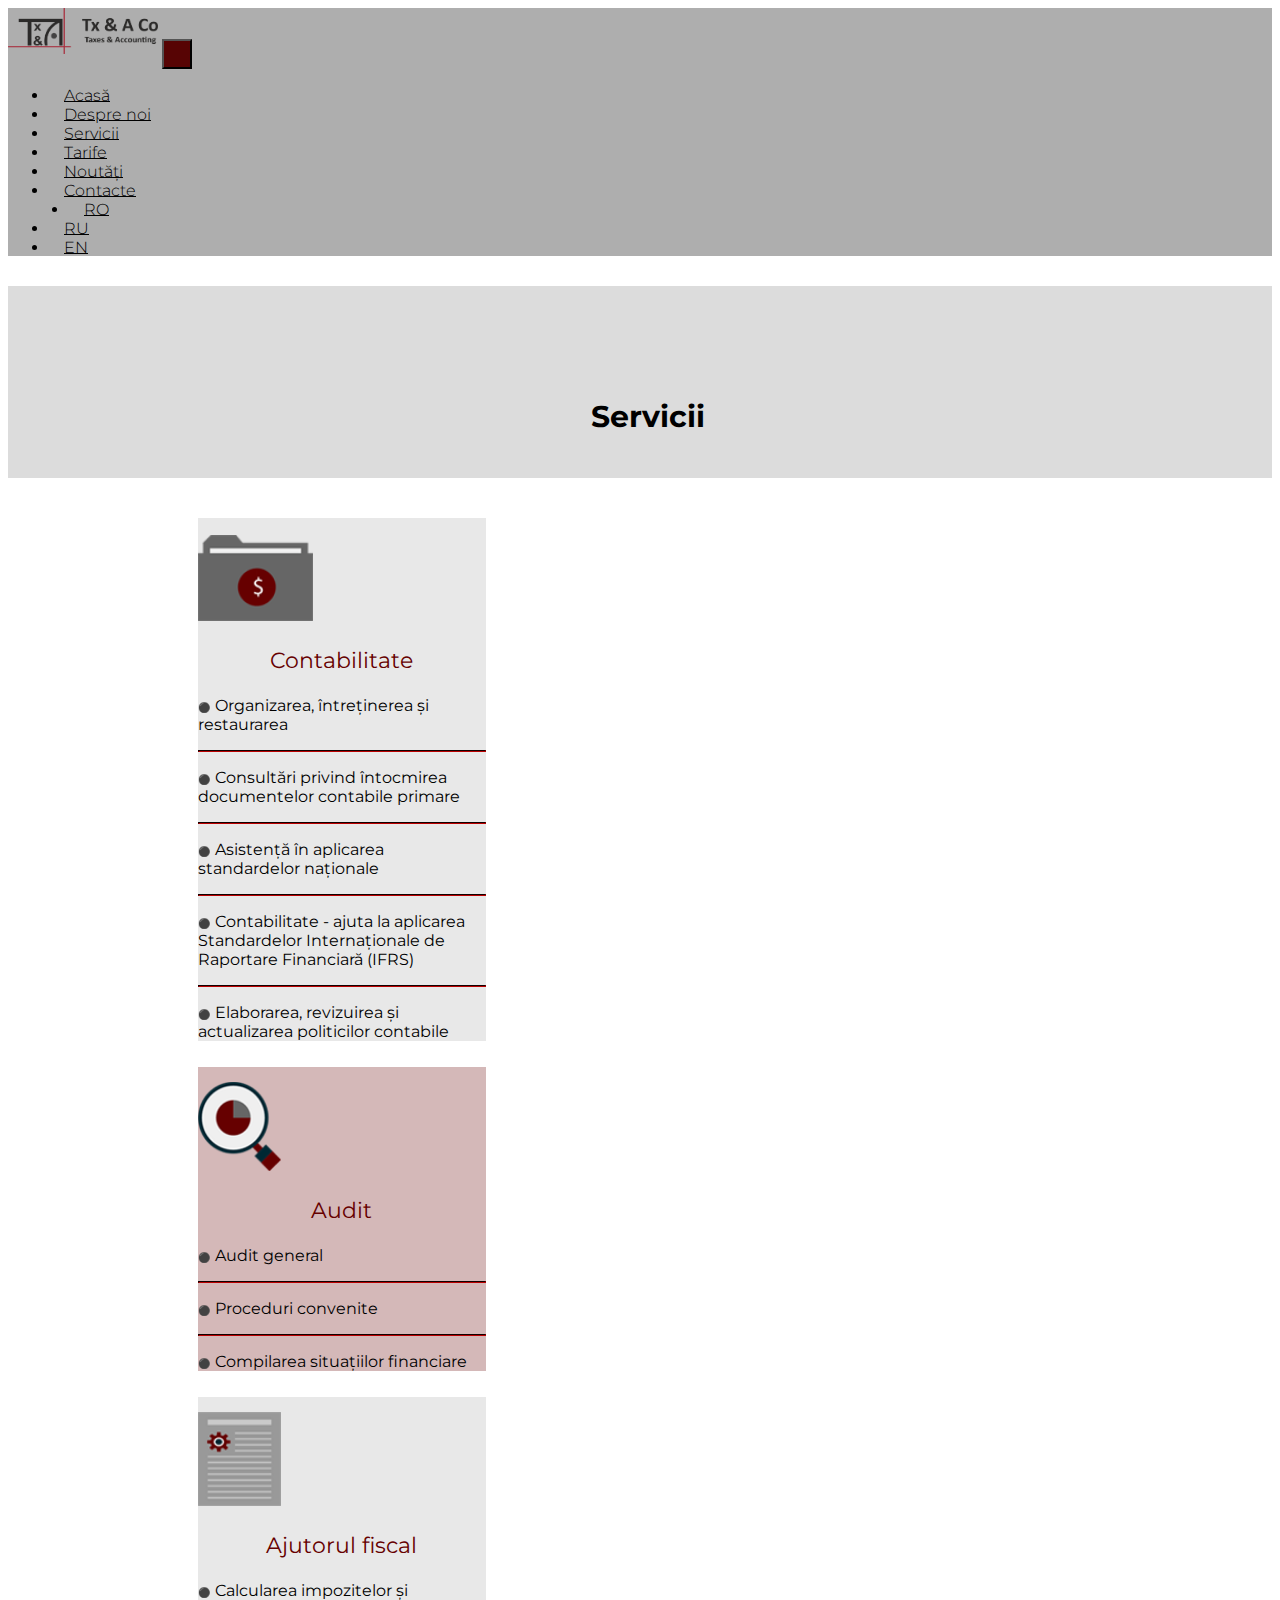
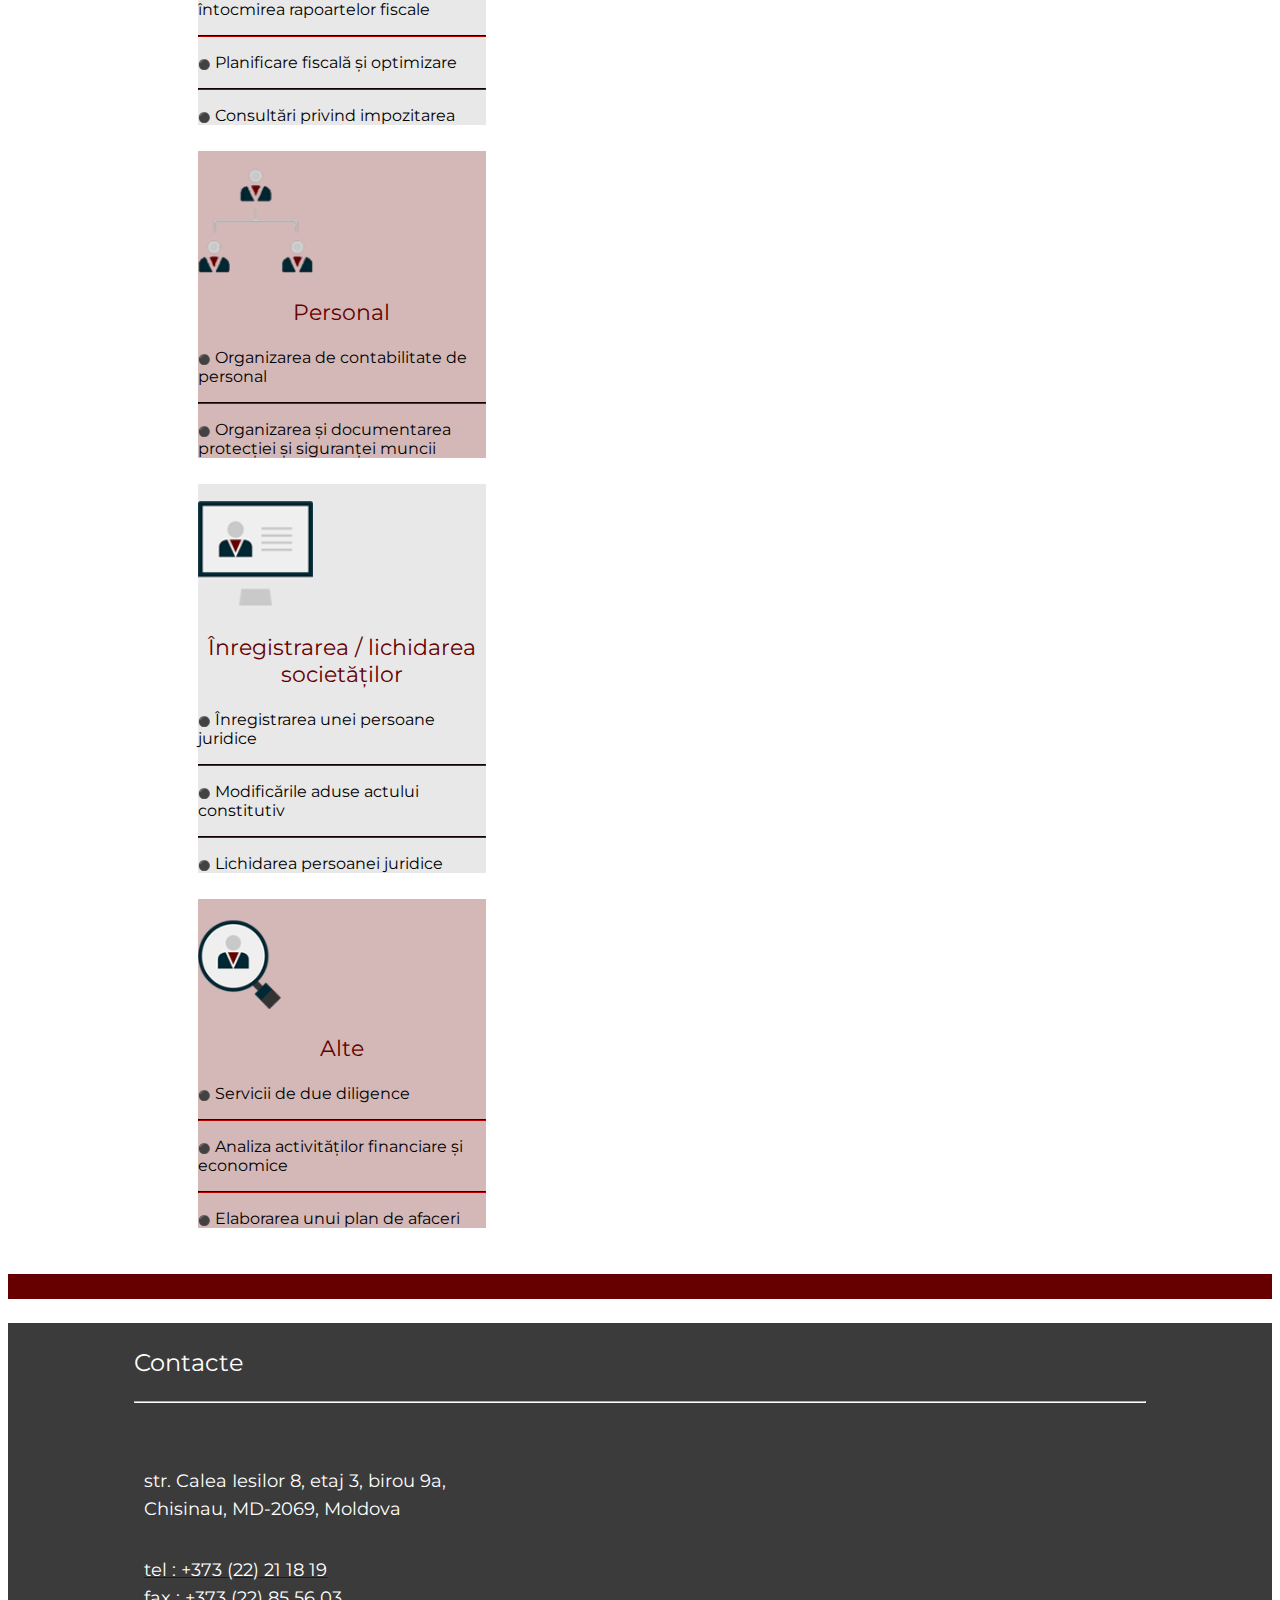
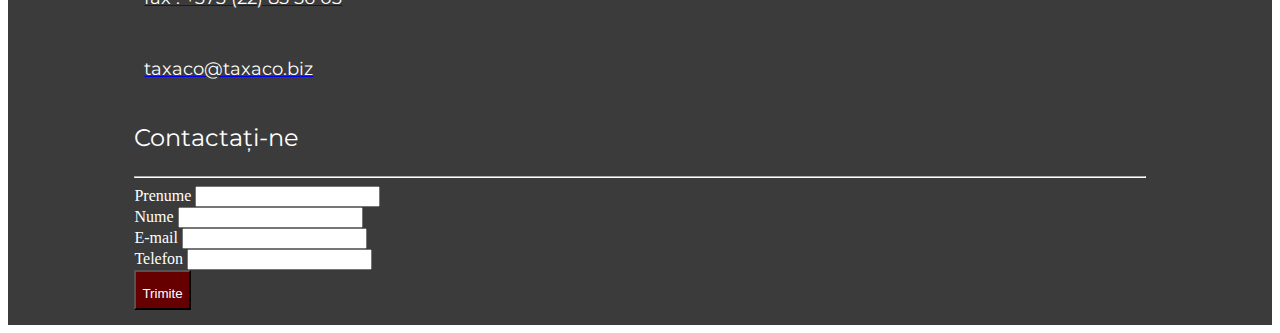
<file: services.html>
<!DOCTYPE html>
<html lang="en" xmlns="http://www.w3.org/1999/html">
<head>
    <meta charset="UTF-8">
    <title>Services</title>
    <meta name="viewport" content="width=device-width, initial-scale=1, shrink-to-fit=no">
    <meta property="og:title" content="Taxaco" />
    <meta property="og:type" content=" Audit, Taxes, Accounting" />
    <meta property="og:url" content="http://taxaco.md" />
    <meta property="og:image" content="img/logo.png" />
    <link rel="apple-touch-icon" sizes="180x180" href="img/fav-icon/apple-touch-icon.png">
    <link rel="icon" type="image/png" sizes="32x32" href="img/fav-icon/favicon-32x32.png">
    <link rel="icon" type="image/png" sizes="16x16" href="img/fav-icon/favicon-16x16.png">
    <meta name="msapplication-TileColor" content="#da532c">
    <meta name="theme-color" content="#ffffff">
    <link rel="stylesheet" href="css/style.css">
    <link rel="stylesheet"  href="css/carousel.css" rel="stylesheet" type="text/css" >
    <link rel="stylesheet" href="https://stackpath.bootstrapcdn.com/bootstrap/4.1.0/css/bootstrap.min.css"
          integrity="sha384-9gVQ4dYFwwWSjIDZnLEWnxCjeSWFphJiwGPXr1jddIhOegiu1FwO5qRGvFXOdJZ4" crossorigin="anonymous">
    <link rel="stylesheet" href="https://use.fontawesome.com/releases/v5.0.13/css/all.css" integrity="sha384-DNOHZ68U8hZfKXOrtjWvjxusGo9WQnrNx2sqG0tfsghAvtVlRW3tvkXWZh58N9jp" crossorigin="anonymous">
</head>
<body id="page-top">
<nav class="navbar navbar-expand-lg fixed-top " id="mainNav">
    <div class="container">
        <a class="navbar-brand js-scroll-trigger" href="index.html"><img src="img/logo.png"  alt="logo"></a>
        <button class="navbar-toggler" type="button" data-toggle="collapse" data-target="#navbarResponsive"
                aria-controls="navbarResponsive" aria-expanded="false" aria-label="Toggle navigation">
            <i class="fa fa-bars"></i>
        </button>
        <div class="collapse navbar-collapse" id="navbarResponsive">
            <ul class="navbar-nav ml-auto">
                <li class="nav-item">
                    <a class="nav-link js-scroll-trigger" href="index.html"  data-localizable="menu-home"></a>
                </li>
                <li class="nav-item">
                    <a class="nav-link js-scroll-trigger" href="index.html#phantom" data-localizable="menu-about"></a>
                </li>
                <li class="nav-item">
                    <a class="nav-link js-scroll-trigger" href="" data-localizable="menu-services"></a>
                </li>
                <li class="nav-item">
                    <a class="nav-link js-scroll-trigger" href="pricing.html" data-localizable="menu-pricing"></a>
                </li>
                <li class="nav-item">
                    <a class="nav-link js-scroll-trigger" href="news.html" data-localizable="menu-news"></a>
                </li>
                <li class="nav-item">
                    <a class="nav-link js-scroll-trigger" href="contacts.html" data-localizable="menu-contacts"></a>
                </li>
                <li class="nav-item languages">
                    <a href="#" class="btn-switch-language mybtn  nav-link" data-lang="ro">RO</a>
                </li>
                <li class="nav-item">
                    <a href="#" class="btn-switch-language mybtn nav-link" data-lang="ru">RU</a>
                </li>
                <li class="nav-item">
                    <a href="#" class="btn-switch-language mybtn nav-link" data-lang="en">EN</a>
                </li>
            </ul>
        </div>
    </div>
</nav>

<section>
    <div class="col-12 services-main">
        <p class="services-main-label" data-localizable="services-main-label"></p>
    </div>
</section>

<section class="services">
    <div class="container-about">
        <div class="container-fluid">
            <div class="row d-flex justify-content-around">
                <div class="col-md-3  card" style="width: 18rem; margin-bottom: 26px; background-color: #e8e8e8";>
                    <img class="card-img-top card-image" src="img/service-1.png" alt="Card image cap">
                    <div class="card-body">
                        <p class="card-text-main" data-localizable="card-1-main"></p>
                        <p><span class="point">&#9899;</span><span class="card-text" data-localizable="card-1-label-1"></span></p>
                        <hr class="service-hr">
                        <p><span class="point">&#9899;</span><span class="card-text" data-localizable="card-1-label-2"></span></p>
                        <hr class="service-hr">
                        <p><span class="point">&#9899;</span><span class="card-text" data-localizable="card-1-label-3"></span></p>
                        <hr class="service-hr">
                        <p><span class="point">&#9899;</span><span class="card-text" data-localizable="card-1-label-4"></span></p>
                        <hr class="service-hr">
                        <p><span class="point">&#9899;</span><span class="card-text" data-localizable="card-1-label-5"></span></p>
                    </div>
                </div>
                <div class="col-md-3  card" style="width: 18rem; margin-bottom: 26px; background-color: #d4b8b8">
                    <img class="card-img-top card-image-2" src="img/service-2.png" alt="Card image cap">
                    <div class="card-body">
                        <p class="card-text-main" data-localizable="card-2-main"></p>
                        <p><span class="point">&#9899;</span><span class="card-text" data-localizable="card-2-label-1"></span></p>
                        <hr class="service-hr">
                        <p><span class="point">&#9899;</span><span class="card-text" data-localizable="card-2-label-2"></span></p>
                        <hr class="service-hr">
                        <p><span class="point">&#9899;</span><span class="card-text" data-localizable="card-2-label-3"></span></p>
                    </div>
                </div>
                <div class="col-md-3  card" style="width: 18rem; margin-bottom: 26px; background-color: #e8e8e8">
                    <img class="card-img-top card-image-2" src="img/service-3.png" alt="Card image cap">
                    <div class="card-body">
                        <p class="card-text-main" data-localizable="card-3-main"></p>
                        <p><span class="point">&#9899;</span><span class="card-text" data-localizable="card-3-label-1"></span></p>
                        <hr class="service-hr">
                        <p><span class="point">&#9899;</span><span class="card-text" data-localizable="card-3-label-2"></span></p>
                        <hr class="service-hr">
                        <p><span class="point">&#9899;</span><span class="card-text" data-localizable="card-3-label-3"></span></p>
                    </div>
                </div>
            </div>
            <div class="row d-flex justify-content-around">
                <div class="col-md-3  card" style="width: 18rem;margin-bottom: 26px; background-color: #d4b8b8 ">
                    <img class="card-img-top card-image" src="img/service-4.png" alt="Card image cap">
                        <div class="card-body">
                            <p class="card-text-main" data-localizable="card-4-main"></p>
                            <p><span class="point">&#9899;</span><span class="card-text" data-localizable="card-4-label-1"></span></p>
                            <hr class="service-hr">
                            <p><span class="point">&#9899;</span><span class="card-text" data-localizable="card-4-label-2"></span></p>
                        </div>
                 </div>
                    <div class="col-md-3 card" style="width: 18rem;margin-bottom: 26px; background-color: #e8e8e8">
                        <img class="card-img-top card-image" src="img/service-5.png" alt="Card image cap">
                        <div class="card-body">
                            <p class="card-text-main" data-localizable="card-5-main"></p>
                            <p><span class="point">&#9899;</span><span class="card-text" data-localizable="card-5-label-1"></span></p>
                            <hr class="service-hr">
                            <p><span class="point">&#9899;</span><span class="card-text" data-localizable="card-5-label-2"></span></p>
                            <hr class="service-hr">
                            <p><span class="point">&#9899;</span><span class="card-text" data-localizable="card-5-label-3"></span></p>
                        </div>
                    </div>
                 <div class="col-md-3 col-xs-4 card" style="width: 18rem;margin-bottom: 26px; background-color: #d4b8b8">
                        <img class="card-img-top card-image-2" src="img/service-6.png" alt="Card image cap">
                        <div class="card-body">
                            <p class="card-text-main" data-localizable="card-6-main"></p>
                            <p><span class="point">&#9899;</span><span class="card-text" data-localizable="card-6-label-1"></span></p>
                            <hr class="service-hr">
                            <p><span class="point">&#9899;</span><span class="card-text" data-localizable="card-6-label-2"></span></p>
                            <hr class="service-hr">
                            <p><span class="point">&#9899;</span><span class="card-text" data-localizable="card-6-label-3"></span></p>

                        </div>
                 </div>
            </div>
        </div>
    </div>
</section>

<section>
    <div class="col-12 strip"></div>
</section>

<footer>
    <div class="container-presentation">
        <div class="container-fluid">
            <div class="row justify-content-between">

                <div class="col-md-5">
                    <p class="footer-label-1" data-localizable="footer-label-1"></p>
                    <hr>
                    <div class="container-fluid">
                        <div class="row address">
                            <i class="fas fa-map-marker-alt"></i>
                            <div class="address-lines">
                                <p class="address-text" data-localizable="address-footer"></p>
                                <p class="address-text" data-localizable="address-footer-plus"></p>
                            </div>
                        </div>
                        <div class="row phone">
                            <i class="fas fa-phone"></i>
                            <div class="address-lines">
                                <a href="tel:37322211819"><p class="address-text"  data-localizable="phone-footer"></p></a>
                                <a href="tel:37322855603"><p class="address-text" data-localizable="phone-footer-plus"></p></a>
                            </div>
                        </div>
                        <div class="row mail">
                            <i class="far fa-envelope"></i>
                            <div class="mail-footer">
                                <a href="mailto:taxaco@taxaco.biz"><p class="address-text" data-localizable="mail-footer"></p></a>
                            </div>
                        </div>
                    </div>
                </div>
                <div class="col-md-6">
                    <p class="footer-label-1" data-localizable="footer-label-2"></p>
                    <hr>
                    <form role="form" id="contactForm">
                        <div class="form-row">
                            <div class="form-group col-md-6">
                                <label for="name" class="form-notes" data-localizable="form-name"></label>
                                <input type="text" class="form-control" id="name" >
                            </div>
                            <div class="form-group col-md-6">
                                <label for="surname" class="form-notes" data-localizable="form-surname"></label>
                                <input type="text" class="form-control" id="surname" >
                            </div>
                        </div>
                        <div class="form-row">
                            <div class="form-group col-md-6">
                                <label for="email" class="form-notes" data-localizable="form-email"></label>
                                <input type="email" class="form-control" id="email" >
                            </div>
                            <div class="form-group col-md-6" >
                                <label for="phone" class="form-notes" data-localizable="form-phone"></label>
                                <input type="number" class="form-control" id="phone" >
                            </div>
                        </div>
                        <button id="form-submit" type="submit" class="btn  btnform"><p data-localizable="main-send"></p></button>
                        <div id="msgSubmit" class="h3 text-center hidden"></div>
                        <div class="clearfix"></div>
                    </form>
                </div>
            </div>
        </div>
    </div>
</footer>







<script src="https://code.jquery.com/jquery-3.1.1.min.js"></script>
<script src="https://cdnjs.cloudflare.com/ajax/libs/popper.js/1.12.9/umd/popper.min.js" integrity="sha384-ApNbgh9B+Y1QKtv3Rn7W3mgPxhU9K/ScQsAP7hUibX39j7fakFPskvXusvfa0b4Q" crossorigin="anonymous"></script>
<script src="https://maxcdn.bootstrapcdn.com/bootstrap/4.0.0/js/bootstrap.min.js" integrity="sha384-JZR6Spejh4U02d8jOt6vLEHfe/JQGiRRSQQxSfFWpi1MquVdAyjUar5+76PVCmYl" crossorigin="anonymous"></script>
<script src="vendor/jquery-easing/jquery.easing.min.js"></script>
<script src="js/scroll.js"></script>
<script src="js/jqBootstrapValidation.js"></script>
<script src="js/lang-control.js"></script>
<script src="js/validator.min.js"></script>
<script src="js/contact.js"></script>
<script src="js/slick.js" type="text/javascript" charset="utf-8"></script>
</body>
</html>
</file>
<file: css/style.css>
@import url('https://fonts.googleapis.com/css?family=Roboto:300,400,500,700');
@import url('https://fonts.googleapis.com/css?family=Montserrat:400,600,700');

nav{
    width: 100%;
}

#mainNav{
    background-color: #aeaeae;
}

#mainNav .navbar-nav .nav-item .nav-link.active, #mainNav .navbar-nav .nav-item .nav-link{
    color: #000000;
    font-family: 'Montserrat' , sans-serif;
    font-weight: 300;
}

#mainNav.navbar-shrink .navbar-nav .nav-item .nav-link:hover{
    color:#570404;
    font-family: 'Montserrat' , sans-serif;
}

#mainNav.navbar-shrink .navbar-nav .nav-item .nav-link.active, #mainNav .navbar-nav .nav-item .nav-link:hover {
    color: #570404;
    font-family: 'Montserrat' , sans-serif;
}

#mainNav .navbar-toggler{
    font-family: 'Montserrat' , sans-serif;
    font-size: 9px;
    right: 0;
    padding: 13px;
    margin-top: 9px;
    text-transform: uppercase;
    color: white;
    background-color: #570404;
}

#mainNav .navbar-nav .nav-item .nav-link {
    padding: 1.1em 1em !important;
}

#mainNav.navbar-shrink {
    padding-top: 0;
    padding-bottom: 0;
    background-color: #333333;
    font-family: 'Montserrat' , sans-serif;

}

#mainNav.navbar-shrink .navbar-brand {
    font-size: 1.25em;
    padding: 45px 0;
}

.navbar-shirnk .navbar-nav .nav-item .nav-link{
    color: #000000;
}

#mainNav img{
    width: 150px;
}

.languages{
    margin-left: 20px;
}

@media (max-width: 992px) {
    #mainNav {
        -webkit-transition: padding-top 0.3s, padding-bottom 0.3s;
        -moz-transition: padding-top 0.3s, padding-bottom 0.3s;
        transition: padding-top 0.3s, padding-bottom 0.3s;
        border: none;
    }

    #mainNav .navbar-nav .nav-item .nav-link.active, #mainNav .navbar-nav .nav-item .nav-link{
        color:#000000;
        font-family: 'Montserrat' , sans-serif;
    }

    #mainNav .navbar-nav .nav-item .nav-link.active{
        color:#570404;
        font-family: 'Montserrat' , sans-serif;
        font-weight: 600;
    }

    #mainNav .navbar-nav .nav-item .nav-link {
        padding: 1.1em 1em !important;
    }

    #mainNav.navbar-shrink .navbar-nav .nav-item .nav-link{
        color:#000;
    }

    #mainNav.navbar-shrink .navbar-brand {
        color:#000;
    }
    #mainNav.navbar-shrink {
        padding-top: 0;
        padding-bottom: 0;
        background-color:#333333;
        font-family: 'Montserrat' , sans-serif;

    }
    #mainNav.navbar-shrink img{
        width: 230px;
        height: auto;
    }

    .languages{
        margin-left: 0;
    }
}

main {
    width: 100%;
    display: flex;
    flex-direction: row;
    margin-top: 65px;

}

.cw-img-container {
    width: inherit;
    height: inherit;
}

.cw-img-container > img {
    width: 100%;
    height: 100%;
    object-fit: cover;
}

.cw-carousel{
    width: 100%;
    height: 92vh;
}

.cw-carousel > .carousel-inner {
    height: 100%;
}

.cw-carousel .carousel-item {
    width: 100%;
    height: 100%;
}

.carousel-item--title {
    text-align: center;
    color: white;
    margin: 0;
    width: 100%;
    position: absolute;
    bottom: 3rem;
    left: 0;
    right: 0;
}

.cw-carousel--common-layer {
    position: absolute;
    top: 0;
    left: 0;
    width: 100%;
    height: 100%;
    display: flex;
    flex-direction: row;
}

.cw-carousel--common-layer__container {
    height: 100%;
    flex: 1 1 auto;
    display: flex;
}

.cw-carousel--common-layer__container > .labels {

    font-family:'Source Sans Pro' , sans-serif;
    color: white;
    display: flex;
    flex-direction: column;
    justify-content: center;
    margin-left: 50%;
}


.cw-carousel--common-layer__container > .labels > .labels-background {
    text-align: right;

}

.cw-carousel--common-layer__container > .labels > p {
    text-shadow: 3px 3px 4px RGBA(0, 0, 0, 0.25);
    margin: 0;
}

.cw-carousel--common-layer__container > .labels .title {
    font-family: 'Montserrat', sans-serif;
    font-weight: 700;
    font-size: 36px;
    text-transform: uppercase;
    line-height: 50px;
    text-align: right;
}
.cw-carousel--common-layer__container > .labels .summary {
    font-family: 'Montserrat', sans-serif;
    font-weight: 400;
    font-size: 24px;
    text-align: right;
}

.cw-carousel--common-layer__container > .labels .main-href {
    font-family: 'Montserrat', sans-serif;
    font-weight: 400;
    font-size: 18px;
    text-align: right;
}

.cw-carousel > .carousel-indicators {
    bottom: 5.5rem;
    margin: 0;
    display: flex;
    justify-content: center;
    align-content: center;
}

.cw-carousel > .carousel-indicators > li {
    margin-left: 0.8rem;
    width: 16px;
    height: 16px;
    border-radius: 50%;
    background-color: #404040;
}

.cw-carousel > .carousel-indicators > li.active {
    background-color: #570404;
}

.cw-carousel > .carousel-indicators:last-child {
    margin-left: 0;
}

@media (max-width: 768px) {
    .cw-carousel{
        height: 38rem;
    }

    .cw-carousel--common-layer {
        flex-direction: column;
        padding: 10px;
    }

    .cw-carousel--common-layer__container {
        text-align: center;
        height: auto;
        flex: 0 0 auto;
    }

    .cw-carousel--common-layer__container > .labels {

        margin: 45% auto;
    }

    .cw-carousel--common-layer__container > .labels .title {
        font-size: 28px;
        line-height: 30px;
    }

}

a.main-href:link {
    color: #ffffff;
}

/* visited link */
a.main-href:visited {
    color: #ffffff;
}

/* mouse over link */
a.main-href:hover {
    color: #570404;
}

/* selected link */
a.main-href:active {
    color: #000000;
}

#phantom{
    height: 30px;
}

.container-about{
    width: 70%;
    margin: auto;
}

.about-title{
    padding-top: 60px;
    font-family: 'Montserrat', sans-serif;
    font-size: 32px;
    font-weight: 400;
    text-align: center;
}

.about-text-1{
    margin-top: 40px;
    font-family: 'Montserrat';
    font-size: 18px;
    font-weight: 400;
    text-align: justify;

}

.about-text-2{
    margin-top: 10px;
    font-family: 'Montserrat';
    font-size: 18px;
    font-weight: 400;
    text-align: justify;
}

#presentation{
    margin-top: 70px;
}

.presentation-1{
    width: 1000px;
    height: inherit;
    background-image: url(../img/presentation-1.png);
}

.presentation-2{
    width: 1000px;
    height: inherit;
    background-image: url(../img/presentation-2.png);
}

.container-presentation{
    width: 80%;
    margin: auto;
}

.presentation-main{
    margin-top: 25px;
    font-family: 'Montserrat';
    font-size: 26px;
    font-weight: 400;
    text-align: center;
    color: white;
}

.presentation-main-2{
    margin-top: 25px;
    font-family: 'Montserrat';
    font-size: 26px;
    font-weight: 400;
    text-align: center;
    color: #333333;
}

.text-presentation{
    margin-top: 5px;
    font-family: 'Montserrat';
    font-size: 18px;
    font-weight: 400;
    text-align: left;
    color: white;
}

.text-presentation-2{
    margin-top: 5px;
    font-family: 'Montserrat';
    font-size: 18px;
    font-weight: 400;
    text-align: left;
    color: #333333;
}

.customer-logos{
    padding-top: 5px;
}

.map-container{
    padding-top: 30px;
}

.map{
    width: inherit;
    margin: auto;
}

.strip{
    height: 25px;
    background-color:#660000;
}

footer{
    background-color: #3b3b3b;
    padding-bottom: 15px;
}

.footer-label-1{
    padding-top: 25px;
    font-family: 'Montserrat';
    font-size: 24px;
    font-weight: 400;
    text-align: left;
    color: #ffffff;
}

hr{
    border-color: #ffffff;
    background-color:#ffffff;
    color: #ffffff;;
}

.address{
    padding-top: 10px;
}

.phone{
    padding-top: 15px;
}

.mail{
    padding-top: 15px;
}

.mail-footer{
    padding-top: 10px;
}
.fa-map-marker-alt{
    padding-left: 10px;
    font-size: 33px;
    color: #ffffff;
}

.fa-phone{
    font-size: 33px;
    color: #ffffff;
}

.fa-envelope{
    font-size: 33px;
    color: #ffffff;
}

.address-text{
    padding-left: 10px;
    font-family: 'Montserrat';
    font-size: 18px;
    font-weight: 400;
    text-align: left;
    color: #ffffff;
    line-height: 10px;
}

.form-notes{
    color: white;
}

.btnform{
    background-color: #660000;
    color: white;
    height: 40px;
}

.services-main{
    height: 12rem;
    background-color:#dcdcdc ;
}

.services-main-label{
    padding-left: 15px;
    font-family: 'Montserrat';
    font-size: 30px;
    font-weight: 700;
    text-align: center;
    color: #000000;
    padding-top: 7rem;
}

.services{
    padding-top: 40px;
    padding-bottom: 20px;
}

.card-image{
    width:40% !important;
    margin: 0 auto;
    padding-top: 17px;
}

.card-image-2{
    width:29% !important;
    margin: 0 auto;
    padding-top: 15px;
}

.card-text-main{
    font-family: 'Montserrat';
    font-size: 22px;
    font-weight: 400;
    text-align: center;
    color: #660000;
}

.point{
    font-size: 10px;
    color: #660000;
}

.service-hr{
    border-color: #660000;
    background-color:#660000;
    color: #660000;
}

.card-text{
    font-family: 'Montserrat';
    font-size: 16px;
    font-weight: 400;
    text-align: left;
    padding-left: 5px;
}

.news-name{
    margin-top: 40px;
    height: 6vh;
    background-color:#660000 ;
}

.news-content{
    margin-top: 40px;
    margin-bottom: 40px;
    height:50vh;
    background-color:#e8e8e8 ;

}

.Calculator{
    margin-top: 15px;
}

.form-notes-calc{
    color: black;
    font-weight: 400;
    font-size: 19px;
}

.form-notes-calc-mini{
    color: black;
    font-weight: 400;
    font-size: 16px;
    text-align: center;
}

.form-notes-calc-center{
    color: black;
    font-weight: 400;
    font-size: 19px;
    text-align: center;
}

.form-notes-calc-final{
    padding-left: 5px;
    padding-top: 7px;
    color: black;
    font-weight: 700;
    font-size: 19px;
}

.money{
    padding-bottom: 10px;
    font-weight: 700;
    font-size: 20px;
}


.news-error{
    margin-top: 10px;
}

.news-name{
    font-family: 'Montserrat';
    font-size: 25px;
    font-weight: 400;
    color: #ffffff;
    text-align: center;
    padding-top: 4px;
}

.pdf{

}

.news-content-label{
    padding-top: 10px;
}

.output{
    display: inline;
}

.money-output{
    padding-left: 5px;
}

.money-add{
    padding-left: 5px;
    padding-bottom: 10px;
    font-weight: 700;
    font-size: 20px;
}

.money-add-2{
    padding-top: 15px;
    padding-left: 5px;
    padding-bottom: 10px;
    font-weight: 700;
    font-size: 20px;
}

.input-money{
    margin-top: 17px;
    margin-left: 15px;
}

@media only screen and (max-width: 991px) {
    .container-about {
        width: 95%;
        margin: auto;
    }

    .container-presentation {
        width: 95%;
        margin: auto;
    }

    .presentation-1 {
        height: inherit;
    }

    .text-presentation {
        text-align: justify;
    }

    .presentation-2 {
        height: inherit;
    }

    .text-presentation-2 {
        text-align: justify;
    }

    .about-title {
        padding-top: 40px;
        font-size: 28px;
    }

    .map-container {
        padding-top: 10px;
        padding-bottom: 15px;
    }

    .footer-label-1 {
        padding-top: 20px;
        font-size: 20px;
    }

    .address-text {
        font-size: 14px;
    }

    .services-main {
        height: 10rem;
    }

    .services-main-label {
        padding-top: 6rem;
        font-size: 24px;
    }

    .fa-map-marker-alt {
        font-size: 24px;
    }

    .news-content {
        height: 100vh;
    }

    .form-notes-calc {
        font-size: 14px;
        text-align: left;
    }

    .form-notes-calc-mini {
        font-size: 12px;
        text-align: left;
    }

    .form-notes-calc-center {
        font-size: 14px;
    }
    .news-name{
        font-size: 18px;
    }
    .form-notes-calc-final{
        font-size: 14px;
    }
    .pdf{
        width: 200px;
        height: 200px;
    }
    .btn-price-3{
        padding-top: 10px;
        padding-bottom: 10px;
        font-size: 14px;
        padding-right: 5px;

    }
    .item-price-3{
        font-size: 12px;
        padding: .10rem 0.7rem !important;
    }
    .input-money{
        margin-top: 12px;
        margin-left: 15px;
    }
}
</file>
<file: css/carousel.css>
/* Slider */
.slick-slide {
    margin: 0px 20px;
}

.slick-slide img {
    width: 100%;
}

.slick-slider
{
    position: relative;

    display: block;
    box-sizing: border-box;

    -webkit-user-select: none;
    -moz-user-select: none;
    -ms-user-select: none;
    user-select: none;

    -webkit-touch-callout: none;
    -khtml-user-select: none;
    -ms-touch-action: pan-y;
    touch-action: pan-y;
    -webkit-tap-highlight-color: transparent;
}

.slick-list
{
    position: relative;

    display: block;
    overflow: hidden;

    margin: 0;
    padding: 0;
}
.slick-list:focus
{
    outline: none;
}
.slick-list.dragging
{
    cursor: pointer;
    cursor: hand;
}

.slick-slider .slick-track,
.slick-slider .slick-list
{
    -webkit-transform: translate3d(0, 0, 0);
    -moz-transform: translate3d(0, 0, 0);
    -ms-transform: translate3d(0, 0, 0);
    -o-transform: translate3d(0, 0, 0);
    transform: translate3d(0, 0, 0);
}

.slick-track
{
    position: relative;
    top: 0;
    left: 0;

    display: block;
}
.slick-track:before,
.slick-track:after
{
    display: table;

    content: '';
}
.slick-track:after
{
    clear: both;
}
.slick-loading .slick-track
{
    visibility: hidden;
}

.slick-slide
{
    display: none;
    float: left;

    height: 100%;
    min-height: 1px;
}
[dir='rtl'] .slick-slide
{
    float: right;
}
.slick-slide img
{
    display: block;
}
.slick-slide.slick-loading img
{
    display: none;
}
.slick-slide.dragging img
{
    pointer-events: none;
}
.slick-initialized .slick-slide
{
    display: block;
}
.slick-loading .slick-slide
{
    visibility: hidden;
}
.slick-vertical .slick-slide
{
    display: block;

    height: auto;

    border: 1px solid transparent;
}
.slick-arrow.slick-hidden {
    display: none;
}
</file>
